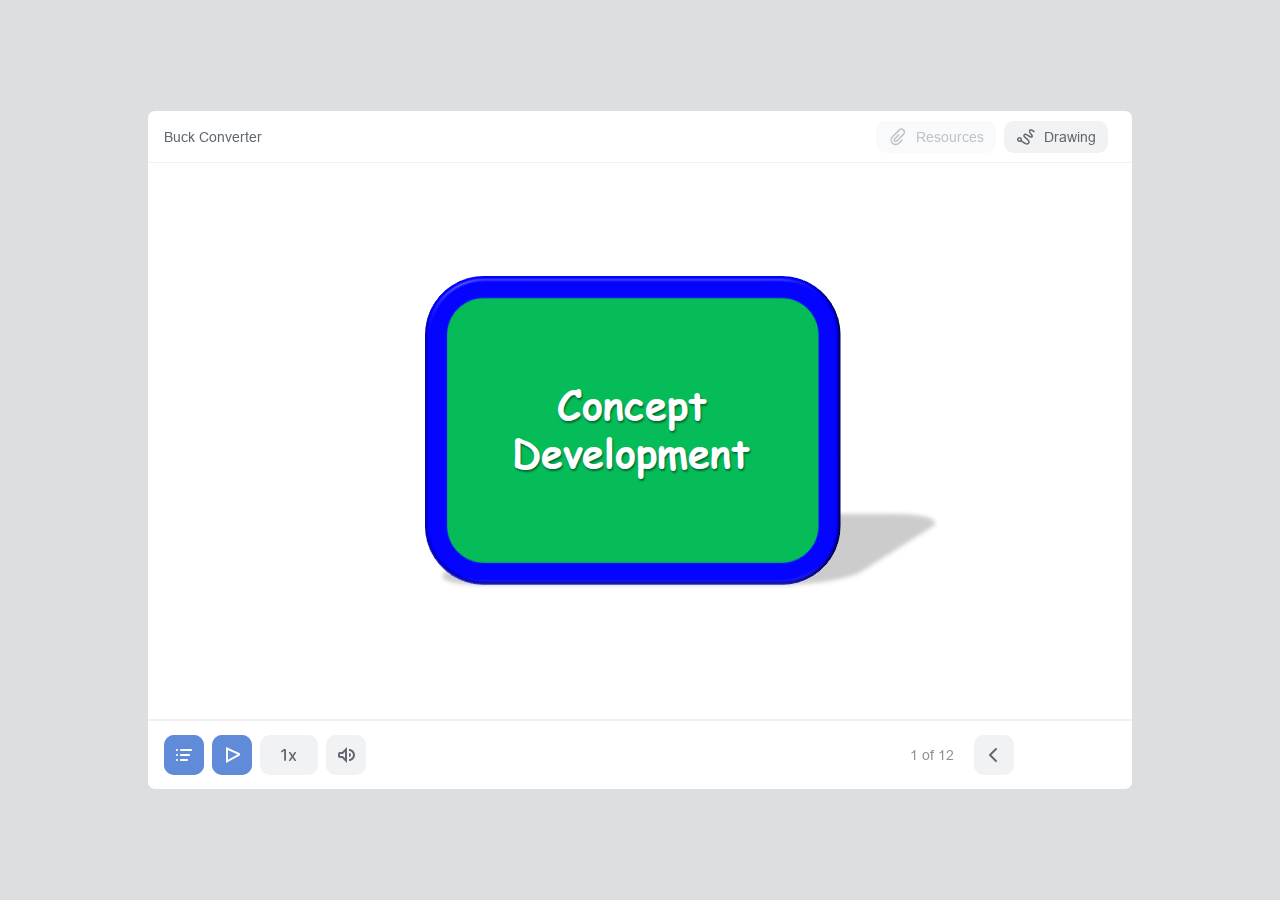
<file: DE1/iframes/index.html>
<!DOCTYPE html>
<!-- Created with iSpring --><!-- 976 684 --><!--version 11.1.3.9006 --><!--type html --><!--mainFolder ./ -->
<html style=background-color:#dcdee0;>
<head>
    <meta http-equiv="Content-Type" content="text/html;charset=utf-8"/><meta name="viewport" content="width=device-width,initial-scale=1,minimum-scale=1,maximum-scale=1,user-scalable=no"/><meta name="format-detection" content="telephone=no"/><meta name="apple-mobile-web-app-capable" content="yes"/><meta name="apple-mobile-web-app-status-bar-style" content="black"/><meta http-equiv="X-UA-Compatible" content="IE=edge"/><meta name="msapplication-tap-highlight" content="no"/><title>Exp-2a (Boost-Electrical) Concept Development - Gridd</title><link rel="apple-touch-icon-precomposed" href="data/apple-touch-icon.png"/><link rel="shortcut icon" type="image/ico" href="data/favicon.ico"/><style>body {background-color:#dcdee0;}#spr0_568b70f {display:none;}</style>
    
    
    <style>
		#playerView {
			position:absolute;
			-webkit-tap-highlight-color:rgba(0,0,0,0);
			-webkit-user-select:none;
			-moz-user-select:none;
			-webkit-touch-callout:none;
			-webkit-user-drag:none;
		}
		#playerView * {
			position:absolute;
		}
		#preloader {
			width: 50px;
			height: 50px;
			position: absolute;
			top: 0;
			left: 0;
			bottom: 0;
			right: 0;
			margin: auto;
			border-radius: 10px;
			background-color: rgba(0, 0, 0, 0.5);
		}

		#preloader::after {
			content: '';
			position: absolute;
			background: url([data-uri]);
			background-size: cover;
			top: 0;
			left: 0;
			bottom: 0;
			right: 0;
			animation: preloader_spin 1s infinite linear;
			-webkit-animation: preloader_spin 1s infinite linear;
		}

		@keyframes preloader_spin { 0% {transform: rotate(0deg);} 100% {transform: rotate(360deg);} }
		@-webkit-keyframes preloader_spin { 0% {-webkit-transform: rotate(0deg);} 100% {-webkit-transform: rotate(360deg);}}
    </style>
</head>
<body>
	<div id="preloader"></div>
	<script src="data/browsersupport.js?B4BA056B"></script>
	<script src="data/player.js?B4BA056B"></script>
    <div id="content"></div>
    <div id="spr0_568b70f"><audio id="snd0_568b70f" preload="none"><source src="data/sound1.mp3" type="audio/mpeg"/></audio><audio id="snd1_568b70f" preload="none"><source src="data/sound2.mp3" type="audio/mpeg"/></audio><audio id="snd2_568b70f" preload="none"><source src="data/sound3.mp3" type="audio/mpeg"/></audio><audio id="snd3_568b70f" preload="none"><source src="data/sound4.mp3" type="audio/mpeg"/></audio><audio id="snd4_568b70f" preload="none"><source src="data/sound5.mp3" type="audio/mpeg"/></audio><audio id="snd5_568b70f" preload="none"><source src="data/sound6.mp3" type="audio/mpeg"/></audio><audio id="snd6_568b70f" preload="none"><source src="data/sound7.mp3" type="audio/mpeg"/></audio><audio id="snd7_568b70f" preload="none"><source src="data/sound8.mp3" type="audio/mpeg"/></audio><audio id="snd8_568b70f" preload="none"><source src="data/sound9.mp3" type="audio/mpeg"/></audio><audio id="snd9_568b70f" preload="none"><source src="data/sound10.mp3" type="audio/mpeg"/></audio><audio id="snd10_568b70f" preload="none"><source src="data/sound11.mp3" type="audio/mpeg"/></audio></div>
    <script>
		(function(startup){
			function start(savedPresentationState)
			{
				var presInfo = "eNrsveuOXMeVJvoqOew/MroyFfeLTk8fkEnSNE6pbbS6awCZhlCqSpJ1XKriVBVJC4YBv8P5NUD3y/lJzvq+FRF754UXURI1boy7oeLKvXdcVkSsW6zLn+9d3Pvi3p+9f7S2j71blsf38zLcN3FZHuX7y/wg+OIfpLWpj/9y7+jenbz86E8vl+508dmD6+vbu+Wjy83Z3c3F2enlrxbr66uzzcu7xcPN683l9cvvNld3i+Xi1zcX5+fy7dmP+fjNvS9qMkf3Xtz7Igb5eyZtnV3fbL56efNNKsn5UuStl6/vfeGMTUf3XmFaF7e3ry7uNt9Yu7Ir/001Jv1f8tbm3hd/vneF//wR/xHw7ubV5uje6b0vfs8H916+lNduCcor3rG/Z6eXtxv+zH/95Q9/OdK3r2633g7vfvvl9tv+PW3fzd+273n75bvfxjSnl59tDyTxZcXEfsuX2y/Hd7/8ev5yefeYbw8N4+1vbw6M4+1vP9t6u77n7W+33s7vfvv1q6233zPL1+fzt9sOfuvbd1vjzuYwtuX1e99t7WCcsNt7f5HfX+L30/775e4uOLp3g+1y7y/c9X++96y3+pfeL5qSQfwG1OF+fOhjEOrgqrPLkGxYVpsfLx+v74dHD4pL9839v+iI752f3p0+/fz28uJ8Y1f/L9b2bPfXMy75v6Hfi/Hs7sV339rVy6vnethz4VkPXgZ0PkYv8zBH07T+JF8fIBt6xGUOggSzMsbyk7DKoeYQrSshZpfdZmntX/5whDEQVb//Q0OnIuC8fWz0f6F9rWRCkX/Bf8m82cTti9OXm9v201fa3on++b79+aP+faZ/3lzry9vIDuZ+suuHfpnig8fLUKtb3jeP1suaH6/L/UfpkVn7A8h2B5Ht3o5s9xHI/tfN/3x1cbMhbb5+tji5vrw7fb5ZkJhfXD1f3F0vnm0254uX1282N4AerhcP/v2rxWe/ubx8dXt3c3p38XqzePSn0+9eXm5uf/X05ulVMOYEf//1lC1Iq787Wf7u9Gpz+cXChYU+027PF5fXp+eLpzevW78Xt4vzi2fPNjcYz9ObZzfX3y3uXmykhcVLtLBoL6KN//Hi9A4jOr+WN+Xv73SI8vbTGx0l3von/Kd3+5s79rD57vqKY5cB3KGVUw5Mml58dX15erPgaPHqxdXtq2fPLs4uMB7p4/bVy5eX37OTgREAMmf9Xjs+WrzYyCbGo+8XZ6dXi6vru8W3m8XZ9dWV8MfNOQbTMPmFfoxf/hH/+Qb/ub/WNxRXZ3cXzy42NwCOBV97pwEb7iW4w8p57G4fTY3ORq612ToRumduX97kb2Iq39ZvQZe+lQdZtkyw5ajao2L+QMLze3tk5P/s0TLEVZT/4veb2e/8WX5F/63ZstMsGLUt1tpkTbAuHXkvowTfrrEYk4s9cimuqgulJheM8yEc+bTy0cbk4u5ArHcrvBeKFanAZic/lZXNURri2/Ph7b88f3c26LqLC8GkNUIcrJM/Psej4lemlpRk9By0P3JB3nHRyLw4Vn/knV3tDxg/ykTkX8ms8t4Q++P2dDYo63dGFQVN8j9bS7U+5uCORERauVBLaCMNR8GZVfQpZ5+KTcGkI8H8ah+P8vbKpeJLKsEUZ/zRMpbVPgr332uvzQe6u5VkhXMQXAmDyQ3vrq5qTsUkjAnTla1ji+xWLowt5cjWvHK2VC87OIZUShuyWdVooq3eeS97pNajpVnJOylFX0vxSXBRjw7+tPdhdqtYrSyWMbHEKhx+merKZBNSNCWXapLfQcD+J7WskqBaOosuexGm//CXfTbTecoRQR5Mt3swf88P9jB4h5ZesQ0yrPgXxeqf9cktn2xwrsmF7kEyu26S4NHuS7a99MfGXt7IX2lbGlTR5PbAXhsDkMP9Mw7hcnsI5RcfwaFFsG/vXw6jDkH+cWAU85broZZXkVKItdWZ6urPOdG7NtHet2NnQpq3d+Vbuu6tgu9QJZG/v+PDrzC961dX5+YehdcPkKAa1dCPeAzu3co/iaBsgKAbYv2W/30NlBSzjyiMPSr+m+z8cZJZCeWBNWX52IkEHNbr9fK+yGpL72MK6RGp1QHJzB+UzPzbJTP/EZLZ8ebub3/9X7eLu5vvu9xAgezF5jsRSxa3m5uLze3i9Opc/rlZvIEYI8h+ubm6/W//bQg+/4z//Ms1JJynN3/7638825zeXnx7uVncXl++uru4vvrbX/8Tr9isEpo0eLOZmodsUhYni3+eZJQuSo0f+AZllvNzDPA70eEXrbFpnCInfbfZ3FFYaoJPl/laq5+d/Grxp4XNi88o6d3+avHfF6Ptn0FM/UoH1lF7fYWGbyn+veziH8S2gbI3ItMdGn97T6S8i6u7zfOb08vFd68u7y6kJxV+90XXSdD7x+3/fDP9521SXlwFEBz+OzUiEoS3+mxjab/XVXJeWF6sso/l1LxLECTpP3OnpYsZVfi1CIJOeJ0zZU+gscJIRZbbFWTkZ/w6kwvCz9Vw2mk42VWJOdYsgpgRucgduepXKdtcRJrMIl+moygyiXNOxDUrqqJL6SjnVRE5QYQSFQn9noyUVkVeN6lkF8H8j5a+rERNFsS6NL7ZEpf2Ptn/YjaRvDMRL8QuiejmRFbSiYgMt4oijorkZCNl4yACmEjOItrIgpuquBQZssQgMrSZSU7TRET6EpHbRZHkoshWiueVaM0u2yZz705k75P9L8ZEXj/3u5vIehDoZKJIotVF6BaQCiE+ywBlu8qSQDwX6XUSX4+qW0kPgirp2DdhbGsmKYnwuSXwLkNaBSHeucjIhJz7sjOT/U/2v5gLs+a/zEzs7jHxUXQUjNbjHB4YkWgpse73Go/k13nLbvdkF5HopXWRh0XUN/tKG5tOZk8/w+/J7Gs9P1PbuxQpG7SdpG2zCrLVa866WqIo5v2e4koIh7egGtAJl0Jk9lXOnZf4znwM8Zceg5zWXTyIilhBdYSHGGhPXqgMqKNousbILq44/9jjou2XVclBfgjFyd4r5eDGloG5sBL1L2y9uLebZVn3Xpsjq/y9DLTu7dqyEtk6VFAO0OQjbyJYknCAmnhWpUWDld+3GBgZXNkzFJijtNWns/vIEXlJmI5QbUWF4CbLv4UICb+g1UKUVyMKcfKl2mQsGKNQKl+yTK3kLJ+NPbeyMMoI4/[base64]/czY2KJq3zWFudyZeNmmsBk14EeOzpVSXhEDLHDgGWUw5qqmm6IVoeJKb7FfCEuQTK4KdrO7uRLLQNyFFKbUhKCsUHm8H4d81Ze1+sf/BbEGi2ZuGCIVCcksQOhiTPaph5UWOKErPMhbYkegNY9oRbL2iuMuuFPEx6CbZYWiy4YQ+eRdlL4foYSddwdgmUie21T493v9k/4vZcnj7X2QeeyJ2FVEuySoWaSvv7Y8K49my1D3xgA/4+7z1XZFAiOhKJMsUgsH2K1DbMN4ahDhECLXsdSVAs/LCiAtzsYjIRgisAePbE2Ck3wodQmhLt8DKWV6BpNmUQbvcLp72P9n/Yj6TPQFLKBr+V4yI47LZ81G0TubmhzFaZPjVECDAOqzozx5qdSmu3StszULkM6E78oEqRwWz8ELcRBkXdIRDq+2LkGL5RM5822WCO3wwUar5JHZVXBmwF8FHSJFouAkiYw7YPcLUS8IFhOyFKMKRlda8iJFQB0QLtqsorL/rKf4ADcHFqRE8Nn1zCcO8dOCqYMIJ+Xb7RGTnk/0v3msPx7XRtgV8i99tW8Dte8yS393j3fi9LxdLmEn8Ef+4xbFd4N5K1lsOmEiEYdvamw50aN/Z4U9pcN8SZXbMsj9svmE+X79KMJcI7xAWuNOjPdCjsE/+zwk1lAOW6w8cgd7Fj/4t7FGOErjIWDtXDIf6D0dvu5T/Ufb2LUVvt69Pcp8Sf9EB7Kh4n2QAO5cpW6rbpx/AjklqDOCTXiht2ZJ+iSHsSHF9CJ8SB97+IgPonGbPQL7Dd97Odj4NoTh0TJuD06cjVu8bxI+jzjNHuHdRx5+zQ5/e02Hd+d+noNDxrQLIz7TsNzsCwcEBHLqVdp9gE+aD0kk8IJ18IroVPp244n+2rvaPQviEfW1ZRX9uHB5CYvqZxMtDwntamV1O8/M7dNweuDT55QbUme7B2+cZz43vYLo/1VJtt7s7oo/3dLEf4+liJ08X+0M9XWToKcx50492eil2HR/Z9Xr56HF9uAwPHz1a1kePHi5TyuFheehjfmgOOL2Eg04v4e1OL+EjnF6sMzvuJXRjeXL9Bk4df/vrf9Dj429//U86YnQPjEt4indX3Oad0VxE/m9+vrnZHC0u6Pz79OZqc7a5vT29+R5ffIv2movx8vTm5vT70eod/Io5Drqo/Ju8cwUfk+tn45Vvu//J6e3iZXM+pkfzzcxfZdfj+IWM5mOcQPIqBjBEi+sLb6t/v1fH2bNh9YQbaHIl5GoM7hePosjGNiXrjUmx2iJqe5ZjEmb3yzaalfXJm5STg4F97w6trAr8AUozpvujZY4rk4oNMUcLk/yui8T+J/tf7DmRTPMI9ii4eFStPYp5302Zfsqu7Bk99Qkf7FunDiP29zs8U8fwgUL6D+b+u63Hn1U2/Q4USYjE/q7At3u/vqMhpw25rb2Ua2ZDu1vsQDtcJh0sG7zW9gy/t+9FFORVO5HMMkREtVDd3nsbtvDGds+3Xru22vXKKNWNTtAhuJi9/iGNhZ+wset5W2bl4tZXeP8QJsd89ju/3n79QxoLP2FjfY1xTT9b5mEGHUdLzmwI84P58XzbfQzfdhPfdj+Ub8vYfzyrfuRsfPzwkV0mG9wylOqWD+7X9TLkB/KDfRwfhUcHWHU8yKrj21l1/Lgwre6T2oJmTpb3yUAn98tXt3hMng1Hy9ebmzvhkm9jiO2jxnQ/MCAGPyEo5lbfkrG8ujnbNGC50C+GWKFDWfehbPfxcP61AH/76//H77de77N8ejMafSxSAeb5u23n0yHGjHikt7l0CgMyuG+yJVUEu6Z3cXZHk96524R+NyT8s2QjCrIoyrgHFz7ncZucoDNbOgKkgKsBV4Wjg6DjgtlmeLHJj7yp279gRjhLMWliy7iqE+YNZwOT6XC26zW4/8n+F++9HAIywh4yZldF8/l/2FXRT2IY2LbRpN1Rfjxp8h9DmvxEmvwPJU0ydm9/NG1Ka/sgrsPjZbkfoUYEu6wPHsalS+aRN7IDHt5/fIA2pYO0Kb2dNqWPimo8u/5OhO9zoS6/uzkVcnG2+UKO5RLncJsabZGHQXiO6SH+hoTgAv8lGTl5zrf56w2Vgq/4318vemgef5soUOvy230CSC/505cvb65f3lwIFZx0ka5bqOv4oKgvR3QjBvl6ijU8QNbmdMaKBMkoD5drEIE7v4u2UDM/r+e1+xhkd5TiUSyiLuzHkImgvHR5T9bG7/x5z6121nJIqxxCCsEmJUkQ6+Hf6nxuBKl78kW/6k5APse3uvGlVRV6Vkrqnk6HnPh2Xtpzl52NMIv0alIVwpyTejdghKbS2YpeAjHQIdeX7tH37pHmLO254CdHk/cMev+Dd43f7a1dlBHbj168PTp9eCf9fueGt43goJ70f4Tyvzuh/PbA+f0/a/tfa23dwbX9lLfE8cAI7Kfo/533XnUVSO/[base64]//625xenl5/WZx++r8fHO1OHtxeqWC7tmrG2b8eCZPNcj15vrV8xeLi7vV05uvZD1vnyFW829//Q+Y9Ze3m7PFt6eXp1dnm7/99T9XqoNPvR8v14tHlzS+MwRVhfCxBRb/dv3y+vL6ubRIcV3GiT43V5ub599TkP/t/YfbloEeb3o7RPt/3VwiLnTru9fUGi6O+23BwMKrW9FDxkAmPeDs4ubs1YUM8nZM8XWb3/XVeZ/i0eJWGmmxvjfsFwG10oF2vTh/RfXh9s3F3dkL3kZoPCveR+tdo3gJM83F3fcN8bdvM0e4WYQprASh0AYXEH/wdu3h9XO9htx8W896xJlI+Unk7u5He+SQCcEVE1pgnNXMEEZ+6yFs45ckJ+qgD3EKq9oDGgYkDdYCX2C7I9DGsko+RWd8YZhIbb+EMvz5527vwe3OAWk3vBAFeBBrJA+SgRQfhfBZix6PvFmlAp/Yklu+kLxyVehxyR7f7OsCNq58EPIh/2naBHw3Q4y1YrBdf9jyF9/7ZP+L+UTCgYl4I/yMphksRqkgew6e0TEbD+F/5as0mHQSon4hEN7Ylrdj7/rHhlWquSEmM8fJygoWbBJRhcGpu3NoH2RDTSKVo/0vdgN951PwUBOzfCSrEPZ8y4MMIO96j4cj+W035vYnbtOVnUazCaKryeyQ12TPM1/+f98r/2jHI9/Vn2Gg3vxkjb7PjOd2fLx3yMPPde9/u79zPplf3aF8Ir/wGLZ25q5s71RnO7v3g/y9kSpocSy6hJDsIr8kJxvCw8Oi4Geh4snmxdL6IDJ1mj+CF8qCMazGINQYv2Q8MAjqDAtEmQmnYLRZyYGtCbkr827Hv+cOJweZ1AdtvPe5ut/oOalmy3dvi7buBA8og1xpGsO3L/LbcMv/[base64]/RXNL/wAA5SGvfTUBqRGByogIilIkJYWZ9E4iCCpVvImd+lQQgNt3hAUtLfFsHH1IX8YJ0n9RFGow9EOPRvJTIzK0H33YcUO6c3H28XiB9jF4iTXSD+4MRJyL6XfrQxAFHHJa7jMj2soog+so+WD6qxIhFa//DhY/vImEMX0/WgIlrfrojWH6mIfpwquH5xeqOJen6YKjh9Nx/D2enL07MLasPrD9KGu752enZzfXt7QAnWfg6pwa95T3Wx7iro1PcP0EHPRvM/pRbadfzzi5uWb6mpoasP1EPVntUSMLj3K6LPTk34e1VEm0l0PoWfQPxPP3mbPc5q1mgOIlIIUqOlyyBSZSJctlQE6hvHUH6sZhJJn9G7WA84LMyu0obCvAwQTKzHuqXsc/XMRwDd8+gtz4qo6wgZyE6akQUXOi4sAz6Hb03x4fSTtgpIHqIfRNlnOsT9FDU/8dJoEM5P3Ki6SszX5mP10o/V9lrfP7O2Fw919Yk1rfS/wRi21vun1va8c7arewHJaq2qe0iEMVP3pkdeTmCs2wpfyb4pfEYk+aHwTaqgKHwp2w/R+A6wgw/afR+n8vlDDdof0qAt5kDQxk6Ln1Ji3yI5v4jKcGi7/miVIVFJ5FYyWQR++LBDzYuWWqA+8FEVB6E+3H21NsUhmGzHExsclAXVNXw0fV/a4IeaXqzwjd2+t+C3KxF+awt/vBaRPkaLSJMWkT5Ci/Dhx18p3i8P18bdXy/9g+CX4fGjsKw+PFyGVNaPymMkxiiHqhCYw2UIzDvqEJiPUSReXVFQPb3EpYkI5l/+9qvHj/5t8dlXbyDHr0+v2nUjM6bevblefHd9jqSpv/2Xp5//9vFjeo7e3VxfXoro/e33kNx/jZd/9z++XHx18VzabdlX9zr6avPdBYRvvT56uHl9cbb5EP3lxfXN3WKtEj1+aANeYkTQXbZ/wwifXv32pSgfs2/U/030kmmYjKG5eP5i56cDPnD3oVn0KasqsPis9Sgz+c2vH/zbrxay+WToz65v3pzeCGIuTqGaYLoXQAIUjdObO2ZmBQKoSjw/vbi6vQMGxzhuOwapYYi2dXW7lCktpNMXeLFPYbz3Vj2DMRZdz4jIzAR/CxHSRZ5373KXw7mpJhrTPXFThpuZyyFFJEu3TOMknDMnrx5bRyJQMm28N1HTjh45gwx2zkIdoXS8nxhVc8RPnyyFS66Q4yu3ZE5+L2nq7if7X+z6vs0nInRzxSRUmE8W9URvmIoMv6xiriJ2V9uyesnwZdjF+Hb3tT98JA6tJUa9ZfI6fMFINbblz9kb/u4n+1/Mh7+7DklGmUIupWhmK0i7CIcUPU6UAqZ+QwbMFVqvMiXN3y9zWsk8RE1JqSAh0+5MYBHMorzNcm7JT9JzEEUjeTjl7WbP3P9k/4vdPILzmQSbVlkQ4VzVtEKiD7hViaLtGIhk2GO21JWRKblWrgCzDSs7RW3tp7aV5xGG+ub7jQRGFc6G0XvhZyNZ0JYisPfJ/hfvT4S/6zI4n+8nyb9wty+17/X/87o+bYXKHiY3MwSlXxhBW6ThU2Joz+Pehh1Ufby8lD9GXsqTvJR/sLwk8qTJP97lHvfwIlEuH6/dehnu17p8UOOD5f21r/b+/QcP76dDkbv2LWWb3lW3yf4U8tJHijF77Ty8ELlq8dnDiw8Uu6SJJlw8oHCBX/6fxWfLX6mI8tk//krtttL77Wb7nX/s77SXr6Rp+v+f3r1o/7zPVzU0AON6tyQ1vb0nnY3P/+XA2/evRE6aCVPnfFnkmobQW0g+75akKBidyqsIT5YvOb5m752+vmlo2P36w8Qlu51dL7xfXDo3z/4+mduevDTN5O9X4Mg7M8kmvUXy8/aHS37Iq/gDJb/dT94p+bmwM3yXwvsl8PrDJfDwwyXw8H4J/IeKS/MD9EsIA1vo/kXEpYPk5ve70sovh6Gt8/TLiktmB1UfLy6VjxGXyiQulR8sLpmVCz9aWlo/eBCjv++W+cE6LkO9/2BZH6ayXD94HKS/R/ahcYekpcN1F+07Ci/aj6m8eEI/4d+otzCj+D6zy4e/0n9qpOFS//TAwhNzINZv8UUXKRa/7b7vI0rx+GAA45dNkJnHN/6GAgwFkSbN/OY3M0CffKnyym9+dCM/qnc++U2XKnkXfnH1fOvHhxe3Z7PfP+toxZX4bjDmFDGg8pBarZa//ReKT7AoTQIVy1Pevrw8/V4kpTeIW+cN+HD0xvOb0+bCPm7GRxXLi6uXr7ZLTKKLyX/g4q4nsdkt8+jcymSc5xiqsOT87utv1RpttOdd0vIiaRlpIdjmsgwpqoRsfUsOD2M3YguTmaQxtxKuKYw4lu2SfFNE40pkJpE2Sg9IFL4oEo0tpqew3o9p3Ptk/4vZ7bJlsqj5VLyME1fGM/[base64]/NUxbZ3dOHLO0RJUmO8p5sKYxu6Xdv8uVHv3WTH3fnjsjeDKe3fOTjgbRM2Oj70b18YHdis2P4GdvePb4uixAs5yGLeC7rF9JRiiLfo0bJCKcQXCHTvByAVmvqqNCuLupUVjm+HoitjgXlc2TRW13Y4CmAi1DftLL96OqdT/a/mPvOpP2ZBBTyyD62ArAyE2yO6fu3z0RInhZ/SJ96JkIS6u6CJ1FNQavgLCnrklpdC49SUautAlOi18gJcEZL97pD0fhMC6/MQGYvZCmYlnNkPyZ/enf31XnERn7H/gxv25+Hd+dWu+XnaBf43d30wQiRMMEO3U/QmJEqoIzSJdKGWwkXEQbda5lA4YaPlHDkkFowzbYTUEKZCidy8yC5UJ9FYU9wREPo0e5W2f9k/4s5iup/jZlgUfZkIoNbfRdmXmkWrFSOKoosCJVywvUMckBMpYv7VIT9Vq2ysGd9iisUVDW+yQBlTCVmYVPIx5N2rU97n+x/MS+xbf5rzOT1c2d2p+INymIgdNm34mUYOJysU1AvSVTPgSgiP7mRZUiDyIypRgvo7O0vGVauav8iZSqI4KtCxmai7dbu2vlg//2taexyfKHFq16Gg3k7hFlgzMIFstaFRPKQODlJwpwm4pDwPyHasbDI+AHO4JITIUyFNJb8wToLrkWCEppcS9jnDDuf7H8x31m7jEEmcOQStIVD/oIgiAc8BlfxLT6Dh5WY3+8ma7XmPbkkPsBkUXdtIq3p3RH8iESwOzWP/zwm20fApmHZmWdQ6RHnk6va9iH4Ia6D+y5Qso9EkbGjJIhZCSGU+S6qXeWQUfcdMS8IhbFV5K9FgfQaGEEjGBHuxzigJU2k7ighA3fooH5V4e5Hj6k43guWsUS9FR/U+6l1xlH43J0HdWzb0UTbGuuPw8ESSMCZw1Ra56JcLpbVaSiVp7eXoqCUsFgWVInxyA5KXAgSMDmhj5gM/LoxGwUbDoQELOBQBuz09wJzUY5W6A/pem+6EqIDomiL/KCj20mC4d+Dg5/aazZ84v7ip+xvV879JB3GT4vRLfHsE/RX3o3Q+MMqF0HtznIM6JPpfBHet/DVtqC86UkS3j49geGqx+XpN62x+QP9ZK+XnV92SnHYj5rcT1kTYtva9YnGsFMxZtvu9cuM4TBLjB/FDswWMxTxcOGVq5E7ZSXo3pS0CEYpNlI7+qPG4sjhylGyAuUGdUYovCMj9tD2t4pGIrYW2oZt/Wj3xe7w6A/hgx838cZoELTae0+IvxbGJBK5cGf5qU3Fe58XYGDMSRc1HBYcqjBHnIY3eYFrhxsKqlssc2rcvr1Ykvpbt3Yq/B17bzoM6xAf7pL6WGN8O4Hz+T1I+KnJaPm0/aX0Kfvb1U8+QYeHOW/82Sr87Kr3n2ANi/nE/b0bo2B9H5Il/oNYcYHbx0K0VT3xsyfWehvGE/i4tPCI9s1gxdMD/eQnYMXzyX5YSny9Yp7lwTvAfmcsym5h6K1VbZz/SQb30/Ls+r/JmLpG/H7/gDr5B9Rt/4B7t/fmHgLdI8DMcxb38UM5f3B9/cfvTm/+uLA6+RZmdTHT1KfyK+YH+yIgBOgjsiX/gUP8M90I/knWaPGn7y6vbv/703sv7u5efvH086efv3nzZvXGr65vnj/9HAktnn4urz29t3hzcX73Ql50MQn0YnPx/MWdgMUI9Ppi8+bB9Z8ENAuzkDcW/PnZxeWl/HZ1fbV5eu+fn1790/PF2eXFy+XLU7b06ubys3949u3mtJwHkTBP89k3IZzGb8rm3H5zev7s2bN8nsrm9Ntf9a+lwbvNTf/0/Ozs22JT/cY8M/Gb8G04++bbUp59IxqtTaaauCmn7VP0uDiXD78Mi7IWWrHKFcJV/yu/LsITYflrF+rKISGDTMOO5/h3OclujX+IdCVv2EV/NctzEWZyelLW/YOMNvuL8i93Ur6eMPLmxcXdpoHLa8bCfw/krYr8+PRzjBjR6Atg1Hr57fv+j74KMcwXgdAN3g5TJ//[base64]/lr85W75mbKzHIumitvvCy7aKLgAOpWTCRTZ6XFkjK+PBNa1fAM7CBD10Cuz+VULGJCyg7OFjD1NdJSZg4F4jCXYqRGGiioxC0sJSsSYJvW5hjpgMWQTz4NHeCf4En9ZAjcVhCQ0nxLADHGXUxE3xfI643WMd9SKkFe7m5bTKnKIHLOw/Yv1rEpwIDK9JwEitsAgym5jjCf46J7iRJcCoZbuZGtIJ/[base64]/ZJyKpZpRw88RQKd3ARukpEJeN1h0fCTnbkMeAkc2s7bgdvgkgRhy32Eu7BbDxpO/gY587hPEIND+FEd/BafvZF6CxOtRcigjwnVZYLk4iG68PmkCOplHqMJFfY/zJVi/w92BSBn0URIDFn472uB1GIBRHa0k7zia6XP0apeVjYeJp5pl0M65hl/8fKORvHrZjlzBMnxZepNaReivE4YBPhFFfS0bXAhoQSJvTMHGehVOLCFqGAO7jhrgsWZL+xBaxVVjZBthBgfI/kCjEokmQ/DbYAJGHFO1uIBp7mebCFaGXPxzjYgsAZLLaxhSiSYSx5sAXAVQhyZwuC6yBYHmwBcMbwlS1gKYBz0rbIg55LJh8wriQlBErLyBeQpgxHsPMF5HEj9hpfQEK37PPgC7oVXOeoAKM02znqDu4OyEwzYYYCCu+KrCWvlz2/[base64]/pMVCkBqlP2L4cDvYaG470fnSVuar78sMsyM74TUiOC8LkBL4XSF9MhqVHAfgkGWEsFQYLsNXpcCQTZOz7HRYgEsXIZw9MI1HJRY2fX5CdxmRMY5cajsaMuTAlpWj/GiLdwr1UWZD7acEA+cA5ELFtKRHHE+l33Pccn4Socxbl+Arul5jFmfY8ePeTL3Szlp8/36yyp8rMgH7dhXQXP0HeS1dU089kUEO8A8jgLL37quuFIuXAbkQV4I7HFCHGiprNqAITkkf+K49+N6/O7otIr3QgKlh9swQZGBiWa4uuL1jnUh9BiFh4SOg4WUIhVKE4gIWhGiIpNwEKmBYxAHgXOdcCNTloNRB+6qUGBIauN5wBoQdri6F20CwpEj23BrgUUC4RKDQMLUljBWIadWdtyABbEWB8YjiZl/IoOMVvRH/HWqsUXhzkQxiAyr74gAWHG+QTVQfE8EHIHhjsONn+R3gSt2OA5Gkq1XgdLiO7yuUAygZ/bnwhWsHiQDIUBglFNge1bIEfzQS+XBFKHAY7qylRP7l9cEhPNQP8fHCKvLIXcuA2wEXENI80kELzaPrEN9A21tL263jvuaKvdbSWHAmF1A/iEeKM+lsyHygAVBI7AHv1XAYDe84omK+0hcIuMYYPguPcFKluoH0QLcuBC3WVD5CNtMuA5gkdna6Q2FG8NWHQzS4FZoRbVMg92ezNdfysLJjsRs1/ynscptpQ/ApEAJuktQ2OhJEqGE75NyJPhk47lsZlCehkeQ7RLGMRXqm+3gzgIGG0hMkYx8UYV6ZIIiPsnbKLCadctkaVNg7y0lBdHS6hxGJvL1gAPCI9mcbJmmFYpSUSFrE5QlShhMIumHqgk0gZFhCwjWsRU4FWj3Cj/BVGMJWBVRxHTqsVAGKIXvA/[base64]/h1GIML6wDB3mKIosNEDyWCH0wr/4elCqINve83nKyjggYQtYQ2ngGp2bEqaniDXmt+DEAGmxFFjaPCHBE1qEWfG7xPaKGu9AotibiZ2AATSQd/pTkCJirApJIgzVDdQycuyR5o+my/C5UaZYKOBPMFAzQ5kIHmmOUr530lDdUSprYEGu/RielUM5lKEFQGMnMUgE8JWyVEpBLLIZ0pCCADflh1LQgHekoPF7k4IAY/aNPQGEka5LQejVmTDEIMDU/[base64]/[base64]/HJOV442pgIEH2bDYzWJEkWEMRndolg2MEVOnuUX7gof2EY7wFxo/9gGshjzfhx+j1WIQq+wMGlcJXZJ1TScfwJEuqWGprFPYtX3V60YRwkGMksi66J1uvCCEtx9tjw1ixjXQQgvWSJr7FJyckHh48GMKCFzFnPYGCaUEXPgQFEg0giqQCGCI7sCx6Bl/3NIipkcgncqBu8AIMC2s3iKFf7uDxPONecvZ9hpF01jxMtXbWPUzIs9F1sI29gxEmqPEx5Gucud64yOOC1vXoHJdOqC/[base64]/0ljZmuFSd2wvXEloIplrFxa2cBFaWFMlW/bZmx0HExR9VApH+6SQpkoY4CsM6OMuARS/ZHkm7eeZNO4R+bruLdE5wZCqKCmqZsZCtpAFexLyvlwh1VLZ4n6/KShUnCL2Flacp5YFFYus/XQR0qPUMGmzAjSBOuZ16LME0mIgXrnIBmo4pzrRFJw7xL9RHJ44TrZ6AEXu/W4Fj/[base64]/j8wy7KDAIZxTMwkNMFdhH3o85SmVY4MLxIAR0wO3krmdw5LUQvleljwQZzTfprEKxwf5R05wPfB33a6RREQoOhu+qmu6M9ZyuUbu+gZROdKRm1wevTY7TxX60UEUS1DKv4pvQOs0/R03ZwGSPVYCTDJRIEcZ00dRfJWffFi3TUCOLluYwUi6tBxyRKyBoeyUPywz7VxNViMFy/FW5ayXaE5SeMvidTNemiRsSGxM3BLK8slKDHQXcqoCdE5hFbAbABE+QzNMRjFpciEze31NgF33e8XAVvQnw4CYCcm1wb83jM2Av0uYTNg8BQ//[base64]/[base64]/LoybaMDtdoU30ehpS2bGSJKb9hhGWmePZSIpjIvoMdHdi2gLVxCIJhiaUMhUZ0PjIxU3M6zYYRLYJlgFOnzrZxqowEnFT5UHM6jxTIPNuDMrk5ChuZgmIURgeNXMn8PoOn0PW0CetU8XgFn/KLU0H9+A2/gHrCJd/76LfL39LhL2/rvI2MfXRco+/i5y9vmN523+4/uGn9F+w9/of+C3jW8L/[base64]/LQJyleQZm6A/RpzYTMX1W+hs6BgwjQR90Ij0d7I4MJ4K0hQEE6RXB2DoJDIIenZZbjgH4Un2awVq5SnEcsjhVa8fHK47oYHAQwcsTOE15kJ3jPFcmvV8HlUzyxTQ4XJekqKC7hIioKvbFFgzuy+FqhlqmTrAUSTYY32fHBz5lvg9HYTQDc+NHBRAKFLH0XlXOrwGzKvx/hyOLyBy0Elg+oIDTWLvIt46Yh6jhksjVoiYJlGER3uZYMinoQDDXhR/fpf0hl+OgmLN+MmKgwUern1j+fvDrHsYEg3Urb53El2M1n1rga0VRRB3XmBhz52NiZ2a9bKjC1gdhr8j/dKy8osIp9VKBNomotNMjdE1cVLPVLsF6+ImXJvs5CjGDRJnZmxsVv2eXscDZbBTW9rlZP30u9xUGxAAthPC7GhDuI+zow9Xw/nzoleg3VCNeaiTEg3VRen6MFR3NHRD9Taavv7S4f5eVSFV3WtV2tFVd/gHuDSp7nDyUHORqu50PwiT6i4wOX5X3SdYVfcGd9Ud3gqqaKrqDicPkyfVHXfe1XbVvfJ4Dq6Iwfs8HCfXDt4sNsyeM3n1UN0dnA9y6Ko7wKhMhao74BprV92dgUhSh+oOOJo4VHfA8CvuunuHu/KO5uCD2P4O5R2w4xZR5R2jREKSrrxz1K4M5Z2zckNZn2bdlXf4ZOQyKe/wNFGbsSrvdNuZdPfK+pOT7o4VTnXS3Rs8dPcJVt2dbgh56O5oXQ2CqrvDy0FtO6q70+9gqO4YfFReRdUdk/N6T2f0go3i8lDdgSyq0k11B1xsHKo7kG5VETPqbeeV1DXVnYsW41DduUjJDtV9BlN1H3BT3dmeKl5G/V6canpNdediqsMVVXeMPwy9zNEHabrfBy7MpNcDVUoRVXMHZvU2WTV3HAbV21Rzh0dUnRR3OEzVSW9H7vqmcHN3JV2XrrdPsOrtaFx3g82T1l5REjxNWnulgDZp7Rhyuyeg1o69NyODY8KNTHLvljR7rieya+1cbueG2k50pjjUdp4ddbGh2j7gprbPYKrt/F7j1Ki2s/[base64]/QxyTOnqMoX5l97+l7MLWvRGTqH/tpPr4Bt/EPmNrL+L5pN6P9pv2M/pt2NMbXtKcx/qZdjfnNnkcbZt83/Iz2G/5G/wO/bXxb+MeCJFyr790yOrDKGMaNWXtv3DL27/otoxOMIYqg3zICblIRrxkdL4HKuGYEHPSmkLePYNxuOIc51g/209OyMmopad7xRZW46ZoRX8DXoV8zAk55Oq9woCjDbIbRlzQ9TPBEGbeMgJv/HG8ZnYV9x45bRsBZPZp5yziDt24ZnWVo3wynfG/cMjYcyiJAyypDfnZgoXGiJpSw/HAOc/SwrMM7zIGfN4sivMMcU1L74R024B3vsPF78w4DTHKhbjsA29UjvcMA1+KHdxiGQafD5h0GuDkh0DsMs3BlcpJ3dHQYOh/mrDKR6oSomwcZbHruEc/cvcMcxfsyvMMAV+uHd5hjYNDkHTbgHe8wp8LNmn/d5B1GJLvJO8xRyinDO8yps+7wD3PU/if/L0wnNu8WGPMA1zR7jHNvh3uYo/dNHf5hgHkx3PzDMD3rh38YQB8nJ3lHx9PJP4zY0e7oH4bm0qSebe8v3W8N9/SJwmSaiY0eV05ds4Z/mNN/DP8wLrVuDd43wMVXbQX0DyNuVdKjfxiXskyhPYSjGxsNG7NO/mHEjboh0j+MO0Pds+kfhtEXl2ej3ZrN118yCqswRhLHKUMUyx1E4JDBlQyqmOM4ZZzGRJjHCfaxgqBgp8cJ9rCqgZ48TgM2epyQVQrHqf/e8qQzIs1qcCNmmUmfImIfeZwQeOarBsrjOAmc4Dbtsx4nDBO+P/BZwXFC4JkX/Qg+KjhOiHeCsA4fFQbkyDCqBuJrwI5FsGuenjtowYRxnhD1lQNf53lC8F7S4fA8FZwbZmXT89RhmS3PE8JkcZ4Qp4egM/yFlB2snieEb0H7pbNK5nQQ1gek4jgh/zyUSCQtwHFCNKAtXASeF9qtnOswZuMQ/[base64]/FOk19/[base64]/TEG0ExdkXDWtBoBYC3n3RsBYGclXmmdCwFYjp1nUYgV7CY/z03PV9rFEt9NrlTtOoFr1WJQHRQCuDnLLYiAxq6XBtQS3wsLKM1MNfvKdBLbAoazca1AJTsGe7GtWCSAw9XRrVgg1eSAc1qgV+2Z4bVKNaGN6qiUYqQ6wMk3HkEasHe2anmsBRdGF6jJopigMGtfRYPcRkI6hF4JIqW2dQC4LzjM6aQS2A4Z2KNUNQS3AMauk/g37BewMw7qCx9RxBj9gtbGu4RcmhameEAW4W+TiwKw2j8RidpyD3DI+h18AWRJg5jeNnYAv2BIwy2MM4coxQS6SUDGzpewp7GoEtyH6QNNBNBspgwUhKa1pgCwQHnE/bAlsmWANbOuxaYAtvZ3hmNLAFBrJANqGRLbwOKTp+jAe/Rzub3mzyjPJxZCOCoIKFjScId5fx6gPBHMJfItVeZFaAam9NgHGb2IVqDxi0pZEFS7tS7UQD8UZpIhqMaoocYFVfeMsgF7q6wTaDWDJNQELVnpFEJHVQ7BmEV8klqdl30mhpzDgJVhV7BblIjMTGEKquMS3QsHSFDnI+5HbjcaRtnjiF2Q/z950Tz/oEnebm4hslH+9gCi7hcJ8BatRLX1asU2bC1g7KDBjms06Z4bVPMaqRZgZUZDfwCJuCDROWIRDMsFwZXdFJMyJV4NXUSTNgb/0gzYCN5jwiaZ7BJM0DbqSZ36cySDMjYeygzAy/0V1uNCLB0JWrU2bMBbk6OmXm3OMgzAoOumypc+dBl/[base64]/[base64]/n1s3ia9/di8UXr/sXmr9PHF5s3Sxx+bt0ufX3/e59+/7/jp7Xf89f4n/Or4tvGPZQObLS1XtWzCBoPVOE7YKdHFhTt83WAMSWQmqcgu5AVHaen38LpftSx+GUKN1bRupMlIjWVhOApqVOBywN18IrGMP44TCWbQ9ewxLkHYGPVnwCVSmBbkALnqKoGxOexxeCk4CsOBUYwNxlxjpU1Bb/T77/CvM/oekMdgExjHBfZKOUNAACESMqktgelx3Dj4np5PGKYedVmKxFlklXJq5p6CITWOk0s76lAaLS+gJskECFSxR50ZYNjzSgrpzIDrSjVFqDdDX0/LW8fFfH1LPGnLjHXHlTJTZzUcNJiJ8Qr7KS3NnoUbCQyEKsgH3ZiBXi6BNrfCWRhlW+pM2GfVDCqYtFVltz2Hs68ikUIBDOlOm4fThGvETrrXc5Vp4sMShZAmeGxbhRGfE3juMu/hkOnLV10jo8xYXTJpa+dWcYbtIZXEZJeY7USN4mzTm55j+kW/h6zBW189FgnCANGn/fOmv6EX4+MqbWEfQXBg1qHbLo4Jqy1Dvc6QB1OFFY07Ylqb6WQg+WKt08EBPYuzx5F+BzC+0UUCcKWxjU5noNkeUZdMbKhOZ4BVaGOcG3KHqZpJHxRUZFEbkjqdMTWhkgHH0URLgVA9S5AfLQx4jdGnNH/u6GSEr+FJgoRlQTVyOp0hgWXk6+p05tWLAfIknc6AKyVZcDrjZJiEfuJAil2EV+HuIQ/rkmVauzJMRpap/AT90CoqrUv4BPGUoLtu9qJoF9Ye7zSIHqqubDvNgebXcZoD9s8wBTOeKqdhCmY4V3XDFAw4DkNwg3bMwPprNwIDSsM4x4isUoYNmPFacZiAAUZN/Knx9kHTrHQTMAaPPGzdBMzosZmJF3OFQWnsumh4OTieR2if3QIMqB0pjbePDlS0G4ABchM0A3CHdw3AjEnLkXNJSqQ13D7kVdP0Ndwe6e3SZAEGDD2yW4AxeHCuQZBQxtNOFmBMBks2nkfVgroJGDAF82YD5mRjGDZgwMi01WzAnL2zwwaM6cFVp9uA8bzdCmjEvTQ/2zbzTaWbrCFeqRMyVLo6USfM1U8mYMAKarg91rkMCzBj/mYWYMLWDwuwZdpCPyzAhG0dmwyFLVTd03B7ZD3MdliAuSvKZALGYGszA+pgtyaDmK9M13BuU7iOI2xELXLqOo44kaDP6RqOPJuq/6rrOFKQpjB7jgxQTgdUW0xb4w0ukl5Ej7000Qu8gfAEplTUodJ1HMFznnhW13Hk8JzT2UiHi9mBkPPsth4Xnbm6jveJZnUdbxNGuIHr5gSbi1sPGEzAFA0hyWrW4YolZvIh8w44uElrSyHWlX5kiGIqFHAsXe2SWbXcoqJTVsb9MIsnEkvC/wsRMwSziRpzYhK5VXRZY65wd4lg2Wg0AAfXdwH3zi0Gy+lNVKleo+Ss44ZJ8CZmAE/gAvgYt2B4aq0HjPj9oHFHSMpGOQ8GNPSvVFtkdB2+UxMsrZqcTpgtS4LwM9PsGWEzf64ROdTso0bwNINHMlkD8apuKEP7GIK2lHSJ5m4nGDnsTGBsnWGwDP/ynCEwA/[base64]/[base64]/r5oYt32P1GKz5hNDMqfuE3OBTcMbcBv+gFWl7993lb813y0CvfduMeij6xaFPvpuceizmz032l37vmFntN+wN7of2G3D28I+liNT9ZpOtsLD4pBypyNqcUiFJ61bHFKhZ8uwOCSQrzpZHFLFg8nikECf/[base64]/MOU8E+Gzpb1o2BzysHir0SGrVj2MDtkx+cgwOnS479wGD6MDvlclX40OGXfDdTI6ZNsFWTU6ZEb6DvY97URl7212E/uvlCa7yYGxrnEyORB5dTI5NOR2k8M27lvgYcmTyQGBci5OJocsJyAOiwPci/xMZkLi6jITdYsG6Izn8FpRGavFuWkY3dzkwJTKYTI55Nrvd+iBW1fNsURNDkjsnOxkcoAfi1oJwPLgzlTTZFKAu5NLk8kBXlYhzp5D9bXD5IC6xs5PJgcGGcbJ5IAgQ31dTQ7AVZxbHBAFmmcXrIrcr7/EnESIXYB1yqCQM1tYuztJ9knmIYonyAIf5VF79aS9+vWXiLhBqBZi9pHBHIFcolEquChJs3wieh2O8wUWecEwMhiYFJHMuyCgibKGrHMJeh0YGbwxgxGL6vOJ/JXN79bjd7is6nsJpg9UN4AEVgITZ7N+AaRWuNngFEVWIeE4hA8w3TwMkxymCMdIVi/CPmYRtSqFhc9pgf+sY+kFdRuDdo+qFqG5lcFNTWsv9DzQHuxJk9k7wCIyLViGoDJ/[base64]/cKMUY+geiK/QjYK1aF81S8DhUPryOLH7JBB9PRRpcmeF+0E1oRkz7huDJfC5ekwnoK5xPoCFgxL+wMziqYHMVoEa3gsFVQNAOZ+lKYw7iCXQ+4KD/C91FOKE4wHcScevpF+MaFCOeWClMUzAzwz/K4J+e5RrJFuOLAx7fB8PhJoiVgSbxoOusGcwkqERWLzXrsZdNXhr1zCYQZElEWgwDOS6Y3WIGRkWShsjum9W8wPIOs0/f1OWsR6JpJv4ATbBU4yiJ/AbcedUKxBZARq3qt5xCxnjZOcGJ8ItKTZ+/ov4W/HDf9wjrSMP7Q0pNntmNioZecvEYCgyIHXMSqBEj9vTwrEcbQ3L3gIQKKE1bN/8koOeruXFjITsyAs1Smp8wGzK5gPqhkGV6rzoi4gLAq5JDHyJBlC/GNVo9kLJp+mYGarCujfCMI81n336FzQv9AMJeVkWPbOc2OHbBS2NPVWbCidj7koCDaSagFaE7RVYpImthgrqqJpFnF6nExsG9jy2KHIoVX4zmQfLBpeKxBtRdjRyk9BccRbhrg7CXCJ7OZO4gq7XduCWQ/h/qaNV05fOci/Vb0tCHwLvImPenKYPtrEtoZWC33j4KguoH7zaECGXVcS1jEIj6HOwTeTw7MAt7cTgdTJswsdjAFty9HMySWB3HcjMV0ej5gPIcjl3PKmoy6ZkEvarCmgJ49VVUau5bWakZmsuKNUJLMNSt0BjoBJ1X/[base64]//[base64]/epHe4NT9P+DcqbXO1P8j8lqryX28J88q/PPWi8mDuOUyXsO9etCic83/I/EeleK/UZcOeHlOWwiinJttsco86NNzRKRPtMwbxngPWueZ5GfI/7j4dW30JetVMZh6ZDRt5TU75DdkDfSwcHYYNIf5PGFObiyEvSEuo7EM9pbIMSpN0kywS/[base64]/[base64]/WRYI9tu+HpNmRUWmpmz8GvGP/wLg87mnxN0/2D0sP8jTsH4CL0hnaPzh+P8wfTGoc6nS6cbcX/XT6MZ00e2xVbmzmDyZuznWYPyzvgYb5g344qtXQ/MHJp9LNH5YhDpP5gw460K2b+QOdI49630Fb+wsnD6ifTjptknk66axmGob1g5iIbnBBNVIO6wfTPbsyrB9WjZbD+sEk1LD8NesH4eSG9aPnyO7WD6sFL4f5w6oRt5s/mLXabI92msysEOM/uMfC9POBUoyy2ZFtVjRdZlF2Lp7g0lsE7Sc5n7RH72jp6efPZ3/ON89u8VeLfi8u0MWHlPyW5liJvJfN3qpdHvdql2vz/351cYcy6K9uNzdfvTw92/z26t9vUW7y7Pry+mZ5cSXvvLy+PL27uL5a6id4/fZff/1AK4w/2zy+vL4+XzzDf+c1vVGZe3P76hIdPjg9++PzG1R//813p883jy/+NOb+bLNGT1+e3t1c/GlxcSVvf3X96uZsc//y5QvM6e77lyjP/R1fQM3108tXm9tWcv19/4fdamZ9/fbZs9vN3eK8I6j//uvTV7e3F6dXDy5f3Sxu784fbl5fcM5A3lvG+v6BgXHCpWD2g2hdcqinH+ToyysDFHFpPtwHl5ur88V31+cblpO/+e70Up5eXLm34XRgfPPs2ebszn5zfnP98qsXp+fXbz6g2YH7X9+cvnxxcTb6Otja6Ov2xenLzWwz6zbBv1Ff/Xc4JtzEH1LyXjcVi8BPmzcd2rz7tVGfft77U6gfpKef375+/s/3ju6dvbj3xb1/EmDxp+8ur7BUL+7uXn7x9POnn79582b1xq+ub54//dwZY/jN1gnaH8Tri82bB9d/aivuYK6fje3q+mqjs3mudeZBL3DSbi4/+4dizGk8rembb0XxEVSkb78pwuS+OTcubZIodLVsftW/Vnz2TzfC8kM623zjzCZ9E5w5/+Y0uPNvNtZv/LN0Xk6Ta59OFCosylooIqg7mEj7K78uwhMX8tqFqiWfF8jc15/j3+UE+RvkHxl2NpTuaK8iGxFKrKYnZd0/gFfVeFH+5U7KWyvZco2BPOs7xfIzhMcwxzehG7wdZmT0gfDj+GCbIOPZ8ubVJbb25vXm6vr8HNQMC7D3K1GjV+Es7Ftdrk/oRxaegJ9akfHwF3FcvOb04zWNa/GsdR5w4T5gvB8j0v6I1BnW/Xeo76H7YyDFJS+vC3PG+dFb67yNae1pesEbWjc4j2Y6qL2ctF7XLCfsOMpoNTI8VK3IzlHvTJbl6Wfl6o+1DH0cZYkhI2tABys60xNaA0pY0ZluDnCPwLW5ekHwErVVdEaYC7KP9orOjukQw6jo7BiC5kZFZ+Q9hG9/q+jM11IYFZ0RKQBzaa/ozHQbuDVtFZ2RkAkCa6voDL2O9atxj631Vyx8BFDRpeVhYmxxK+gMP+mgXuAs6OzBtvUCmQWdUROmqr8vCzpvY46YnBWzZ0VwkbjWQA1d/0PDCTHstK45wjMYBMnnWXjDsY6aJcGjSJWI+IC2Bj9l1u5gREhgSXDcptFTXku4p5jjSSsNfszqiy0CoQYtCo5cHnChtFoGXROnO7rdoox6CVNr8AQwxEkwXn0Lo4haLIatvufV6raKyAtEbxM9HJxMK5NOp9di8vE2br7+crte/TEl5UDI6qbzuCVo1eoBu6zl6ZMTYRauQKglx5IX6npkjVZth+ma3vRwP8etmTv2hvlJIi3Ysh64CITRizW6uFmCD83AC/dsJPVTm4tI9xUoMCj2xdoNLh7Tl79S2hRJ0RLmvSRCIHzG4CpyRsE4hX59syq18vb0/Ekq+8ZQjikaw3GFV3QyN/hswDEFKax884p0rF/vNJpzhjiWXJ8XrGcBezr6KerWQBFDmFlUCH9KVUxG6EpBK1EBUzml49Dsb/D4CG4dmP7bEVUwOcKPGuFRQBU86+A3XYzVK5eMr03Qux457dJaS7mJmZviCUe15QITGJvFuaQZL+qB8E4vZHg+SImgLcrZ5g6FQzrCYJOQVWY49cRTc8YtSJUBRCV1DAqQtIAo2ZHHgZmva99xO3gTRG4Xsz9pOxh12iOul+AohKTTuoPXKM5S1EPRMEkFq7vTIyhGw/Vhc6iiUgqLz9NFGAnfS1zT1Bj4WUSFcZgacd2M9Qiq6ljQlnaaT3S9/[base64]/GfMFcTc8K3KANLr5Kmk06i0rtnMkNonT7UKe/obBOEhIxASB3lNZllFMkEiIcOkUsjfVQvTKLValxaZ6wbsqKsz3a6zTNukv1t1toY3D+UZ6uLsh5XFWXYvMv9SRA01JEuF31JmLI3TTHmB44yELKgei9w75g0soCHMATTLK8i0OnEqIoS03tgS47nnzY5l8QaCxWuSdHnNYgECY74xGLr0ZPoUwn4quBrrZXgH/kSLzWMdYtBaMBWpNZHHyDBVp7TKFE81MjEvU4dgTAlRKcw2W1ji3tLQ07LJjjm0bLPFNP/Y/hw40FSFEKmy1pJgbzVb5DFyTDEI12qXiNCiMKWcAVv6K41sYON3MFkhoBk0omqJlYD8W7BHadkDROpwKSjaoWRFYOqoZLUgMNNfjO3Xsl4yI9KUqBTTjsxqC0mTWKhOc28mUBqsFFMP4oopMBFWhIM68qai+o/[base64]/XkaOQyR8ikwc6pG3MEZRRO2asQdPISY6r/lMGQ6mgk3s/[base64]/MtIxpCCiqr1mhGNHoiMyW45t1hzmnX4SetDDtWRRPv9LLstmXeQYru5Kb6QnC10ROnAV4oYa97RDPvwMun1QpmZh1D2tph1F3PiLTsz5F+vdVj1JRoVV2A4dXAlGjgtL6d8ErsJriIOtt83zrsWk40ZMqxbt3+MtU/c6IhtaRWctScaLlXXtSUaHDAKlpEjynREJ6ksLrIId5NWYD6yMHNxLUSOcRy1oTn3aPHaObvXq0DWKpu9tyOCsiMEoAnFdNHt8Q7SLbfsMjEO0ikrtWkNfEOYF1VJt4Bp0Xinf5zaol3kP9d+ToT72gVNSbdQR0TPSBMATYrds/BsqpB0tQ0SELvWz02hAAYw1hTEB0m3YGXlxZz0KQ72DGahVyT7vQdFTXrDlximHUHOwU0lZWmtMoC86FBeowUXjQf2gRrPrQOx5YPDVd7mnVd86FBYQq9tgSat61GsqZDQyGBVizMcL/N5g6qwWrz+yVj4WCV46xqPd+bSsa270bJWIML1qliLBys0pTLGXBQqqCJd5B3PI9szQBZOKKVjDVMyTw9ha/HVDEWvmAmb1WMNVnTL/eKsfBAqyOVM3ubVUCDu1qZKqDB+0sTk2veHRM1b3CvGGtir1CreXeQLE2ZoubdmeDtirEGeZ/[base64]/F7ZnPdcgVmGrqWgUuwoGKNCVy5kIraWbmgZY5rktBxGzKQwpiSjWThxTEyeZpmwnYashp5gHrtKxTk4K4LbROnmYesExWOxvt1mzU/7JVqmdNqgZqHa5Fr3IP8adoxq0mXTdcoBaz1pVD4gl6Y6YZm4Nun2dsjjn257u2Djan3k6tHj1cFI3tVY3B66OW1sLxyLKm+MsN4lLzSdRqR8LNnDp91qk4Ei0MZSIXbZB5ZBHjRQM8qKyd5pj0NqejAKIz/GMagqA5Z7uYoU+enkwVlLZr2K8HDCuEab1qxXDjmbAww6Q8VVBqidZGBSVYRcqsQhLNGlMBJRggapw9hoNKHWUnBmJ72Qn4kLrmzKnFrXV3oRk71Uci6fVT/SSOYlbOuo+y10/qs2j1k/oke/2kjoReP2kbSXBJca0ICySDYyTRybOSZPD1KkhM4+gujf2AayGPN+GHqIWya6jHdGtjzdcn8FhL8K2B/KGKZUvRBmHf8lWnF01OBNRjeMi1HPutV6P5cbbGhrFm1izFIJB3Ls0qneOJVjrcKji/nkANc+7V6nudwV7NvtchbMXue5lCn8iBRhlDuG4VN5U5hLXSzspqw3WrzMokYlyM/OvNw1Q7K7MIuMxG18E29g5qjHP/uNcY7I33GoS9816jsA+u1zDsg+81DvvkZs/9rERiR81ovqFudN8x20Y3x7v61hVtbltqY+ocO4kg+t4ktbXvhtQWNE/oENuQ+9FOUltzYhpSGyOd65DL4MxWw5DamJhh62nVAkUqtmFsKkYNsQ03zmoFVrGtecd1UhZaDb9G6HB1MCttDJcptTWo2Nb8wYbYhqjZmiexDb5tKpKq2DbB22Kbp0I72/58bxLbFIdYhFa9XqvTs9q91RPpabnFRVeemAMyQ5lZWclQtouWhqLEqJeVRKqmraKSSOrjZkUlCdteVDIw1clUVBIXJlp7Q4NtkTiqGRtbWik7KxqJu6RQJsoYIOvMKCMugVR/JPnmrWecikoGBATkqahkCF3dVKf+jqqpqCSzH5fOEvX5SUMlEghF5kXBmyg4X2broY+UHm0Xm1/PYD3zvVh9Jwm9mH0nGb3YfScpjJvwE8nhhetko2c2Ibv1mAUdx+e4N58RPPjvuVnvoMnz0Q24jX7Aeurb550m9NY7zei9d5rSBtcpTh97p0h9brPnVnsbnxM3o/mGu9H9wG0b3RbusRhbda21iLdJU7XA2Ew3vVognKa1GJxWC8QVYquRzGqBuGjUA6LVAidYqwU2uFcLRESA1kXSaoGIOXNxqhbYUrC0aoFMlJKmpexF7/tKwwvVu9lzrSjeqwUyX1N1vVogEpvA1N+rBQJOLHrK9D1MPxTyqBbIVDXOjWqBrAmfRrHABv7/[base64]/[base64]/vBYw/JcDBQiCNWNWIdVUKprppCP5bVYZyApc02EUSZyqdhPmdIIrnNyI10xTU6oRk1G+IxcqoSZD82w8pYJ+hmrV4fUMHLjXUHdZi+57TKAMeggwCrW9bZHCMuSiQDsHhq0y+I9NOhgpJFsjA1DyO0iGjRn3soLgUMOF9HMe1Q0yUU00up41hrXWEMfwBH/utJuopmZKRhkGGjclNsyc1MqClnI/IRbpKQY0ZWlXURbR3cvopkah5jWTPvi5eWkaSwScXMbaH6Q0CLQKVC9CnwKZK/yoALdq7zIHDURihLfSoQSpryBV01aDqNrfB+2gCapny4AyfcF8Dm2z+jQfqNFpNP3VeTT+lUk1O+ryKjtU5FS268ip/bPykP/7f0wPlZ/GD/7vo1vaN/W+APYGxKNChgjzVAUrpGIdV+IEZoaYEsomQRj3jGZk62ethSMSCvHum+jRga6yLd0MrjlVIlORtqpTgY3qKKNOhk8Q/Iy6mTwHBEJBjoZ/[base64]/[base64]/JOEPK8GYS/[base64]/aWL2O4B9z6wQIxFFvV6DJVwRNHcMbJymyyaOzaD6G2iucMjqouKOxymuqi3d40p3FxdtcyL6u2RFr0dlctqyJuotXcto5JNa+8ooEWtHU0O9wTU2rH2EjZoHTYU+Zyx/7FcdqRq7ZxuQVKm2s7hrCtT27l3xMWGarvRQW1PaKrtfF/i1Ki2s/7atHZHd7hC1Xa2jvFtorbvMENwxy3kev8+s4HLgUd1gi7fcbobsRMFaG6A5pURmjurxCRRCxog6EquKYgGCJqtqAUNEHQmzsbEAxSaXQccoAGF05mkRMQf8QADzSnL6K5aE5MwTkEjV6E2RS1x/GK5AEXojSvHoCrijasBlGfwQ4f4iEe8ljbaGS4AxsPWT+2K4PN5l7zOImpXO0Dzg4Sm9mJA9UG7MSD7oP0Y0H3QjkDTXKnnQO4ordk5QR+TKikH4HabvF/Q9yDWL0wkfr9g7vfYPqND+42m9mLvB+3G6g/aj30/aEfWvqA9WfuDdmX9S8qrvEzeD+Nj9Yfxs+/b+Ib2bY0/JoRg83u3jA5HZVUmoPV8zm4Z9T29ZXQAZXOd3TKCDlIRrxkdL4Fau2YEXcpNIW8fcXA7cw4D2dZFLEVu6c6uGdk44TV6zeiYqqmxa0bQdRP3KxwoWjObofVtHQtrwTUPt4ygg/8cbxkdQNnkFpK3jKAb8WjmLWNCb90yupyhfcmY8jm7ZQxjKMDrEYiduOtVFbkJJazCnMMcPSw78w5zASxMvcNAIz2ZeocZveMdZr8H7zDQZBcBfz3v9OqR3mGgu7Yw7zA0g06HwTuM6O/ihEDvMPTCtdFJ3tHRwXS+BJ6dOiHh3F1ajqSdhXqHEco+6OnwDgPd5YV5hzkGBkXvMKN3vMOcCDfEqqf0HbzDOMgueoc5SjmteYc5cdY1/zDnJAu+GuvQnSp4t8CYB7qrk+KC6dDVPYxg9l1n/mGgeTEc/MPQvbww/zCQRRWd5B0dT6N/GEdHPkf/MFRXR/Vse33JegtjT58odCaY2Ohx5cQ1y/zDnPyL+YdxqmVp8L4BLr5iK6B/GMdWJD36h3Eq2xjaQ7pyttCwMLvoH8axETdE+odxZYh7Nv3D0PrWNUlrt3pD5PUEiR0RSG1mSdQROCT42gHdqcFuFEgfbifYx4hQG9CdYA8LGeC5nYzeQXjS3xXjCTbFXIIb0cuG/[base64]/bJF33NBDOVuQoAcjhMFeWrhcV7kBvLU5hLBEhbQ9vLictOR527ydJ4mhG86BUjnZtJIR4V5ahgdYDBPDVy9E5gn0JlA1HEztWh04QzmCTSUgbDMGNYm+di5mWg/[base64]/Cwyhmph78GJ41Rq+QzEtQCU7CgMUhUCyIxZHdJVAsWuMBHS1QL/LIFrkGiWhjeWimcNDrFZByNxerBnqlcE2NE9OcmhuqFMWBQi8bqKZo00pTXXUSTRnBeJr1mUAtoeKfuoEnrz4omDRp30AFNukNgRYCiD2jSYY8wwC3Buh9odF7AXMaa4TYMaNKIMHMSx8/AFqyJSvBBGdjCCLW6MTRpXVO7cNJImO1KBgtWrUCgS2ALBIfaGZ50Qktgi9IBT7rj7UxneNKIpIQRRwGlO16HtAYozchKwUsO3Us6zygfx2OkRJ5lP7HVJcLdfXulQICFtuHrB8z0G0YXqj1oV0TUJ9qVIjRk5qhUW6ljGB2YhvjC5wxyoaubk/[base64]/kyh05w76w8DyAqVV1ZuIYyZobxVJ1xZvZOMGPJmY0OnBmD4QoZNBjwlTNz0CQ1jGRZRnSRiIzkzBKlVBpn5iQ2pXFmtkM4NTkzo0yyVjkzu1UnsKV5ppjUIRAjVzjBUO6YBlNZs0Tc1MaaGZXSRNbMGBuRhCTeELQrd1mz/qysmWFJmbFmRuKEbRBYc9gk2C0p4D3714V9mkkEUSF6h8QcerqWfSkxh1gWdWGsmctGYI8k5lBW1S5nxmvwaUF0kyxhMmbGcgmQHhlzQpMxGx0YM2gKP4Exg64jX+aaaivjy9wRsWdpvyWQBPk0A/[base64]/qI1k8Hgyp+H2aZPGlfpKX9kRZvEn1fYe+0foXF0+8rbJ62T2H1tP0Ku6f903Ltv76v46P16/jp9+P4Svu2xx/TFoHgJVm20Aa755wwXYXdgzGkdga7xwuONsLuwf4lWr/[base64]/[base64]/[base64]/[base64]/VRVi7eDMYYYZtCuck20tkUFAaIxIv9YP2fYIZKqSbY9+O2ln7dqAJy+GmTDLRdgHBTcuZHoRl5sQCxforgmjKtKzY2xPJdf3kBCQ6Je1V+x17Rhp2ilAN/3x0biWElknQSzwoxcTlwtRThXZe44LFo5NwTVUuEyCHeETEeHAmS+RElMboq7agrJ8lzE4EpYC4mT7IomGhECGLUEvXQbacQs0rklotdhFusk0UM/J0Zy5EFgnQn3VlGFuA4526aT9APE0qOyAea9A2hndQ7WUE8OHMxci1JhUtxD/cqzvUkydSEesUaYlHQZlfyEOiCYjuHBXDf1FSuKsOYlSzYMR3FWRxvKr3QsJgqw5YwFX28EIbs2A+OECGxDdwqsCEh4YLrD8SedkiksXj0jttB6hDJ5MjliMUTB1NV1Y/5JwPgtcC/ZjArx0XS/hgn43Nr0drgg2SaxjSmmAn88SDi5FYnPYhpofJLTo9ApVrzq/QtmrTUCh7tVmUFdcKmZTqJkyMNoc6oq+RWl5J4lxw/tILZZUXzMkM36+Zi6w2DyjQ/ONFpVe31eVP1SvFgH9uloMtHVqUdDWq8VBe5eUZ/K58H4YHas/[base64]/aHUD2Gm6i6hJZ4CtfFB69DI8SfD0BYx8wkCsztLu2liyfinbXwiLftIZ21zKMtTa0u7aU60BFuzN6B+3Ofg9ody2OrdwZ2l1bMnG2od3BzcYJXivR7lrYllytaHdspoDfEe0O3jqCSkGwuxb+sy4iAgKjvckiNjb8f7IqIoEyHk3AZAl21/[base64]/MqNna7M/T4ApC57y09aLzMil0DR/cOYowjOmtdCXJ5U8io+pOH2OxQ8fA4svghG3SZ6bDRpQneF2GHAjy8iGPcMV8Lp6SD9RTOJ9ARMGOFP87grILOUYz2ohUcttqaUIc10hAkNK5gB0a3ch4ZZj0EJjiIOfH0q+AbV1ZwbulgioKZAf5ZBe7JBQa1lGTR8PEN9IsAw44pKbymMzBYdgTUcKCqNm9k2/tF3zHsvRUUUseBytEIjHnb0BushZGRbEGA0ZnWP9DwDMqdPC/lxCLIDby4I+qzobBibIu24RzXyIhFmHcBQ26RgsJoAdRGevKmcPTfwl/BYq6aOGhofxnSkzcR7RqDWAmDAcgBJ7ETBiT+XrjwKgRsG+5e8BARZOPg/[base64]/Sa5kZgSWuqjIlu5zrR0hw3ZLrzQGBLKA20xvR5SyHOwSer52gELeIlUJj2jgyvZ2RgttXCngvPlWCBy8ovXDkci6i8CI2M2siSi8dt2KpqNKG0cvIzDbF6EWO5qLqErh4RLN3I/6VFSnwrxmunLsIDwuPsWSNsiFdAi+bIcI3wd7OnMHR0mqJfpZ5xOjd6jfGgbD1Ea0edMvviREVTl+dwNXSiIrMyennan08NAf6XtrcjpdJ6B4FS9CC/U7Bkg5FRJcjPHwF27rQwhpKyf0MfovB7ZhsGYed7KsqZIoWzlJoGuqmTNDhkYfaRdR1pHruEtR1BNsVUl0Jaw3c/wrlS9I+8rJk5jhikmgWJjYbOtANh95vkJxOHALkQ2wQ+F5UKRAwPESqNg4dfUyapLxlLh8mbavFeQAatrI+OhMEIOEqZERF9HJEWYfNLk9Q2AndkpTTAMX2cZwROkvuV/[base64]/xS5Ejm4F9xyclKgx9ABIGXi/RA1+r/AedOwToT/4+K11oKccx4PBH+y4BB3wnzafAYscwFdC74f9S8R6X4n4lLB7w84xIK2Oq2xDrmQY/liEhP8MYzxnhHPHIm+YlQ10XOCxu0HiDSpFtCw/ujo+M1O+Q3Q7pXGjyH+TxhTg5HCL+GuIxwZPBrNU+MjiZpJtileFfQRQCKN0XHupWegI1CGOTKgo3XcKddS882xTVH4FQRcc0RCFjJgZ2FQUZoD/OY0XcDSULDqUtnhjCHCMqkH0yc46atL8NcY/[base64]/yb4tKmadieW1nKkqRBQS8mpCxFbPJRlxBGJn3l0E++uGgA3MD7SaPpA4uW5LM30wkbKsS5o+mEi5qc30YfSO6cN+D6YP0LjSVtMHEzbXnZk+mOBZ+DJNH6BbsXXA9MFmto2ZPkDDJqa2j7zoTLKSQepke+kglhL2aOUhlbFNAgyVch7LJMEeq+uhluzIQFpS84fRO/YP4tDjnhZ/m2j/IH59XZv9g/D2wmdo/2D7CzN/MKlx2cXdjbu9qoi7H92pk+Jc5MZg/mDi5qYz80fOeyAzf9APR7Qamj/Y+bpV80fOEIdo/qCDDnTrYP7Ax5FHXVfQ1vrCzsPQx51Om2QTdzrRTEuzfnAkKmenoBgpzfrBdM+uNetHLkZLs34wCTUsf8H6Qbp2Zv3QHNlq/cgF8NLMH7kYcdX8wazV2XZrY2cSIMZ/cM/9od88AsXoFzuyzXpNl1mUnasucentBe0XTXMZij5T068/vE3+KD654HsLRvrXoHv76oCE/X2uuNlbOOXNFk65k8b4+l8tZhtAnj+sp6uLd5Pr6eni1Rp4k9fAtP9+tvDPvFvOiXr/vbyCx9fnPx4Kmvjt9Pl8ubzp3eL/v1/6KmYbfD5LseAfRaVX3PkBvvRyslnN/pqizffn7+4m/rHNx3fA577nA8BXn8wfpusAr/6l/2K5Zsm3Tm9v19NN7wYtdMnvP04e1uvZZHE4f1j11pubo+n7GfuM555Wn2jtH2qaX3ZbTTucTxc3vfvlzZQw8av7ydyXzhbuU+Nnozu9vZ1eb/Krm9Xy3cXd5Gb54SuqtXH+cTV5dze7tm89Wpt9a303eTdNVq4sCfw7wNTPsCe4Yr8Gyl4WEBHf40KttxZq9ikg1F9/0O8Jpbvm1x/W79/+88GTg4eDZwd3m8279bNff/j1hw8fPjydrd+tZou36+X8ATO7fnq9vPd7bvnrD6vp/fL99PsPE9+V+8nqL//y7p9m6/WD/94/vv8nhEI9xXVjVv/jne/b/O5v5w8vTuarl9ev+7c3xfXrnz98vC3f3oyPvyuO/Jc/HDzz3XhycHfwrM2eHGwOnuVAHKtc1flR8b/MfdOmC//kX/2//P2o/8vFb36A7yezhW+e//nG/3wz+fjE/7PGU/6xpvN/Px48K9vfnhzcHjz7978fLPxTZ89RDerrr2aTuXT73/3Lm4mfmsUme/pheXt78B9PDvoHz+DsUQGComiqJwdH+MEhsLHMvFj55GCy+8TN7hNv8QMcUICt7B/57Ym14s1nm5H/nzbjycGbg2eb1cM0ac/ss+1x/8ftme21583nG1T8/xmgvZb5T5ehYYPl/ey6dzFZrHsvL/YaWKYNRHpLl3mpGjkQtYWdV0lxhxKauPPMzd4zaOTezPkvVdqeyXz2ZjXba0m1M1SVs15KQ2rPZ0ovWOhQxSHSoXEOEhnbtf/9+gvfr//E7yefbdL10Tuce4a/9+lmdxKyqq26+OkCzlihY5PdJ252n9ieAF/pXw6e/f3gzXJ1M12dT25mD2tfhX+CgsAaZZP17GYajyL8xELf7H8YPn+eP3e+yUEC8O961ufPR194cTo6PjrwjIsVDOfT++liE+vpX29m76dbtR1VR93R4e+q7YXn5Kvtyo6Gblh9Q2Xj6V83WzX4jdaStX9LDY90q/Tyazn8xnr2O/T11YyWb5d/ZMLeeWHjE+8fDY6Gw+xL788nH6erT9TwnP/5qhr2ZqTO/Q774tdXM3+afzx82GyWi080onreHh51v6+i/Znx/K45PPym2rjf/miTWMmf0Zy9gf66SdqtYr8pX1XPenq9XNx8acqwbp+Xv7eq/aYNK/z3G+vbn7bf1axPTNzvadLv2yOPVLLfnK+o6TccFIvNajk/myymc7y+mLyfvaUS9dJrH/7RNx8v5p4pQaZ9t1q+9TrF+nDCL00Xkzfz6Y1KKffy/Dv/hGeCrGI8u5/OZ4upf3d9t/wwmryZztf6/PvZeubf17OcTwwG0qODZ7eT+XoqP5747unP8ip+PX3YsOrkpzPPds68Trj34xu/kM69nrBfy9lq+n7/1/PphxnWb9IIDsLJw/2b6WqdPsrfTxfzj480/NIrLfde9+QIf6rbt774+eR+Nv+YCJr3XqtY/2W2GDysN17E+xtHc7g93ksZAJu5O69+zaGCXc6mH6Y3Q//VmZ82bdC9VwVn8+n7qbVkwd7Yc6FP08nq+k6pzZ1/ZjGZ6axhmnx/7ZvoZX8zmt5utjqOE2x7CpebpClb05f8diZLZ7o6XtwuHy+59F+PRTaWpH3jNrPNPLbuDadkDXFsstlMru9wOmMhQ13059Ny6fvlZajw3E5Hrr2ivZ6OUeNlOmePdHF3Tv1WXM+wGA7ypxk27DGac3Z41R8MhhcXx4ej4VX//Lh/NeofDkdXh/3BT1fj06vD4Y/HJ/6lH5e9jf/f3bT3Zvp2toCC2Vve8oc1lpvvwafrOh2PT19enfVPhiNf1eHSd+2+hx37mZdO+pfHP/bHx6cnV4ev/PsnF/7VE+MEPR3Iz1RxMRyPj09+xIv962vPJGZvZnPPdXoX080GCvxnX/bcaAi29KXejU/PrGvj5bvH+/Xq6PjUd+n8XHrEN9Gsh5vZsreYrFbs1N57ySCcDH8eh5HAQIBHf+bps/PhZXwaHGW2fNjv78VPxydXw5M+2xh+Ph4dj3+5ennK3o8fVoueH+3J1viRrX6urpPT85f90XYlt7dfXYtv/cXwZDw8vzp7cTo+lR7IZuu9u1tulvuvYbauTq5On18NTl+djHXiet+FklcvD4fn32HJfjc+HffD/F58t1fTpf/5saniLv/MVL3u+/a+7J//JF0YnA/9D0dXr4/HL6AErqae19/0Psxg17qg/ag3hZlPVrPuTql1PO4PXrz0I3B1dDp4xX+5eHU4Ph6PMJxHy+sHcI29h58fYyTig889b9176Phl/8etp85m15uH1f6Do+OTn9LnRrPFX/YektFKnhJmyMeUhfTPzsJStMH03OSNKKb+ucHgytf1ys/dc1906hXT7Z+xgk8X2z/q54SJS9Hpyfj8dCR78Wr487EfkFcjP9F+KoaoY/jX2aZ3+zCf99bXq+l08dhr2288//zD2JJbe3G7+PTV2I8hWqkHyyMPYaP6Jx4rOh+ejfq/+MLzKZSXxx6Rxc0VPzz3T37dat+u4/J05JeY/ogppIgQHn11fs7lx3qPL/zOHvtHX56Nhn51i7Xn3Xy6mcaTAOfEWzstFn5wPAOZPpX6jk5f9v3u8Pt7fH48wAbDTl2uVh+f8HGIfn5p9yYPm7vlqnc3Wfe8hHfnWQZ2z/puwo2DJ1OZDhxqczdb926WMH7qt877rz3790vwdHThOdOR/sKt4YWZu97NavJBTKX7z5/3Lzimw9VkPV198pGr/mikT/Um8/ljD744/vHFyP8jk/RChaLHaz3j0jvTJRf4YP/i4vXpOUZ8SDbIIZis1x+84I+xfu8FLBmDdGDCSByfDE79PA7GaT3Hi2s/7rCZaz32tP9in5MT5t237uj09dVY1vt42ZvcvJ8srqdbk8zJf+Jn0BaEbwyvfSbXSVteeoYJDnR4+rNfTNzC+wWnP2HX/LRf8MsQp/kvuueTE8+vTV1VXJi/LB961xMsjflHGR02EE3qUVl6+lgVF8N/feVH/Lg/+oYqsE3J7PyRMRT+NOif6eJ+N/XysTznp2B4hJn+11fH/3b1vO/59dHO4OKbd5P308X/k3nxqx4j/J8Ps79hla/TQ82/OPz5u95kcYNm+hc+OS1PH23A1l7+wiT7udyf4M+269PfxCL8hg9+9EOymE65zDEk3/zhi4EXS869APYtI+7Vo+n34Lt/5rBbS/6Eof9SAz//8T9jDr6+BUGaG5yORv0zzzMPj7HzL7zO0pt7iXD3uaE/JMhUPTef7xX+7M+to7SK+6WKL/Gpk1PfiOfCX5Ql4hLca3F7zXo9PLw4HuOgfj19s/YnjTzA9fpHGSDWafjgF7hDLD4aPu+/Go35CzuAu9bw0PACh3Vou7Ct7cYdLTlZHyb+FPWtw33r/bT34W66mrJg7vVJCOP/IhXaovijHbXFEHp7MeyfD174rp4MKPINUM18q8zPEfozGl+YYOgn636yub7zTPYWRrbtykRg0eEJjbygdeB//uu/tx7drVieCtfP60ce9csFG4Pni+fviyhY7j2GD1vFs0WqAKskfLE30Q9vaAhY7z63I/WO+4fSjGRIrCUoDFJl7JhawlB+7NfG75StcL49KltNNjLBm9m9MjQ2PcxGVAYuKKqu6Quw3n8QupHfbBRysE5T0St9Tich7XdS/AmpOn0k7uzAAqL2SCuOvOBlfJOER6f9IxEMR8vJjW+WLSdRcMK28AtW6GS5vqfC89tv/wv6Qd6b";
				PresentationPlayer.start(presInfo, "content", "playerView", onPlayerInit, savedPresentationState);
				function onPlayerInit(player)
				{
					(function(player){
	(function(player)
{
	function findConnector(win)
	{
		var retries = 0;
		while (!win.ispringPresentationConnector && win.parent && win.parent != win)
		{
			++retries;
			if (retries > 7)
			{
				return null;
			}

			win = win.parent;
		}
		return win.ispringPresentationConnector;
	}

	function getConnector()
	{
		var api = findConnector(window);
		if (!api && window.opener && (typeof(window.opener) != "undefined"))
		{
			api = findConnector(window.opener);
		}
		return api;
	}

	try
	{
		var connector = getConnector();
		if (connector)
		{
			connector.register(player);
		}
	}
	catch (e) {}
})(player);

})(player);

					var preloader = document.getElementById("preloader");
					preloader.parentNode.removeChild(preloader);
				}
			}

			if (startup)
				startup(start);
			else
				start();
		})();
    </script>
	<script src="./overplayer.js"></script>
</body>
</html>
</file>
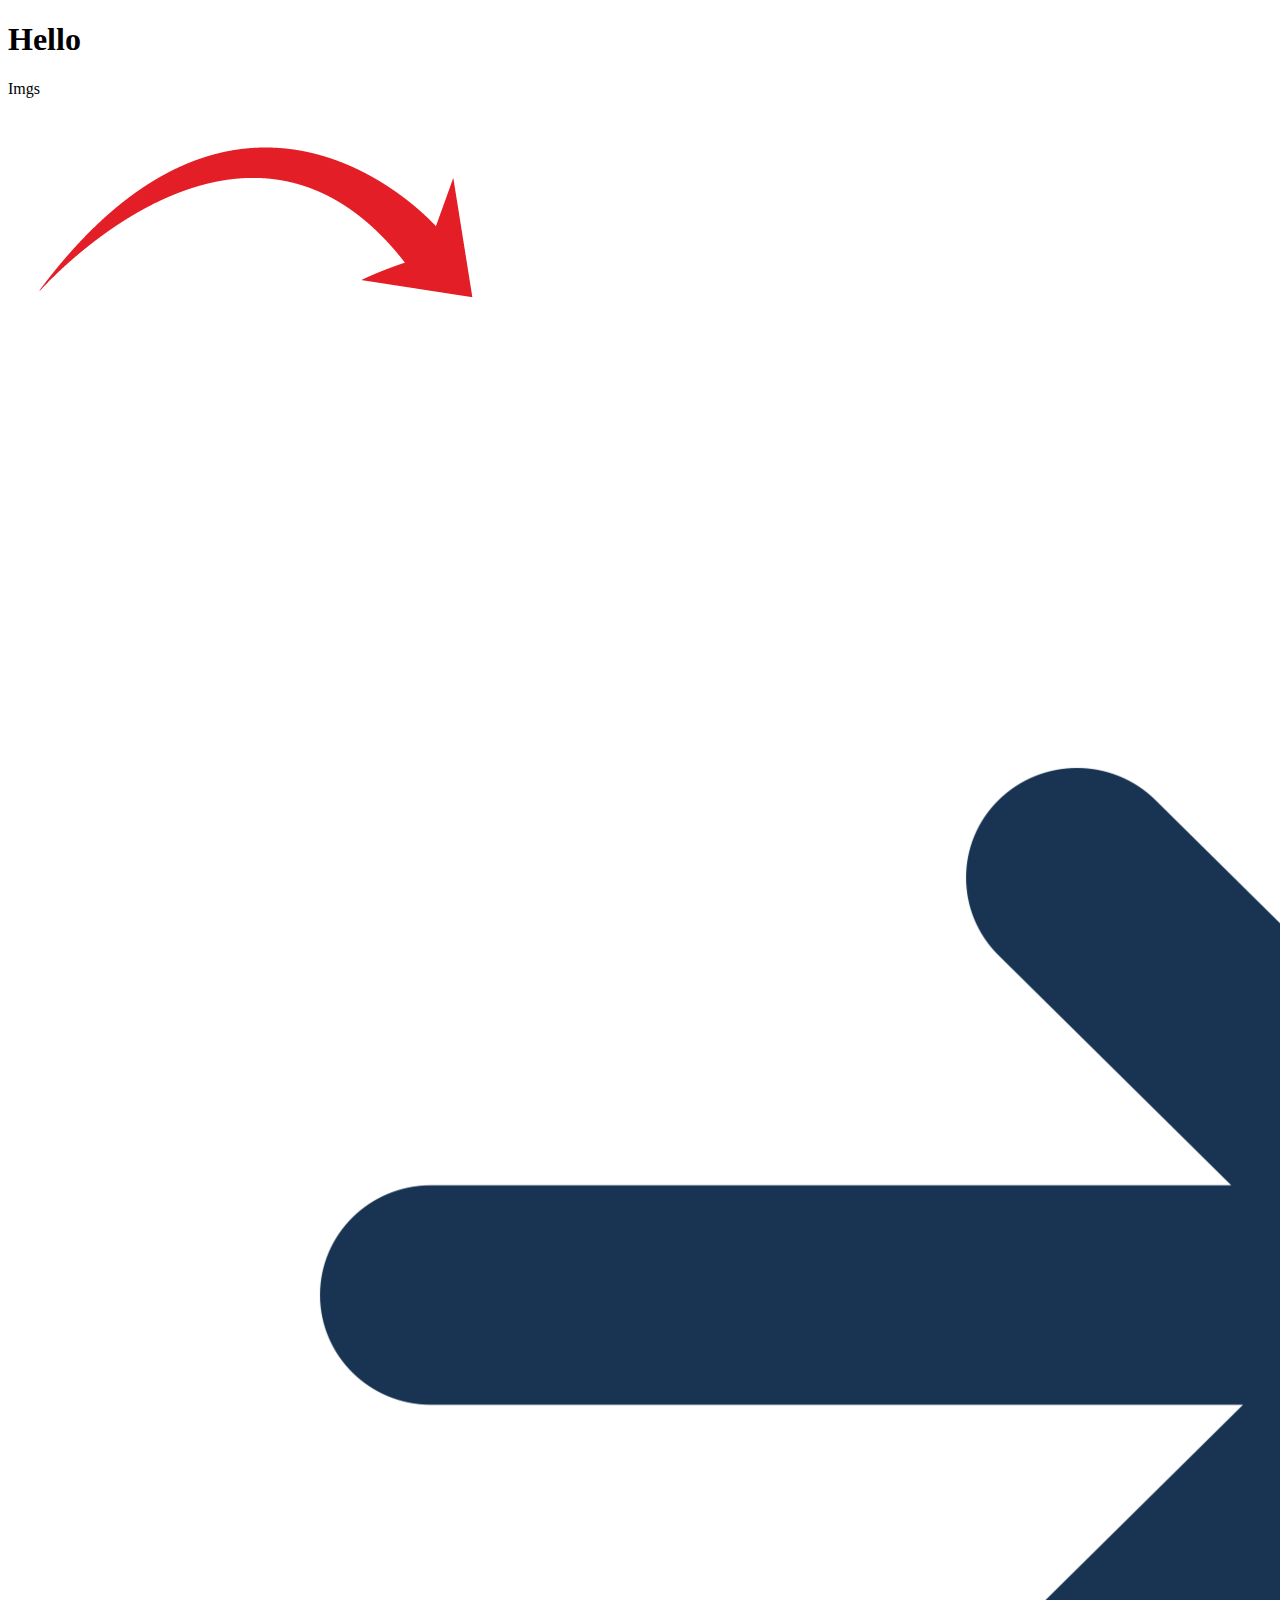
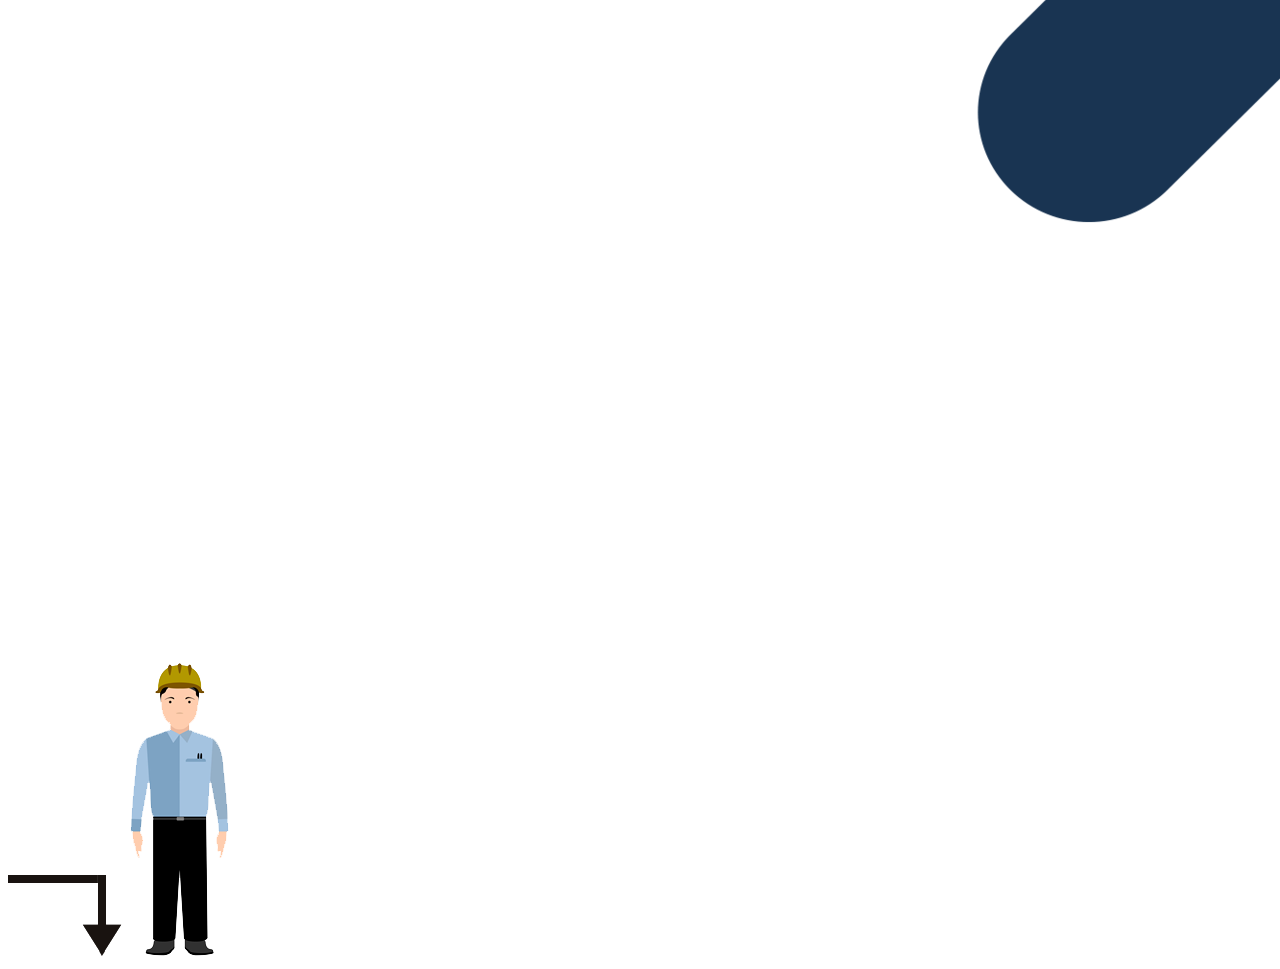
<file: DE1/temp/index.html>
<!DOCTYPE html>
<html lang="en">
<head>
    <meta charset="UTF-8">
    <meta name="viewport" content="width=device-width, initial-scale=1.0">
    <title>D</title>
</head>
<body>
    <h1>Hello</h1>
    <p>Imgs</p>
    <div class="imgs">
        
    </div>
    <script type="module" src="script.js"></script>
    <script type="application/json" src="imgs.json"></script>
</body>
</html>
</file>
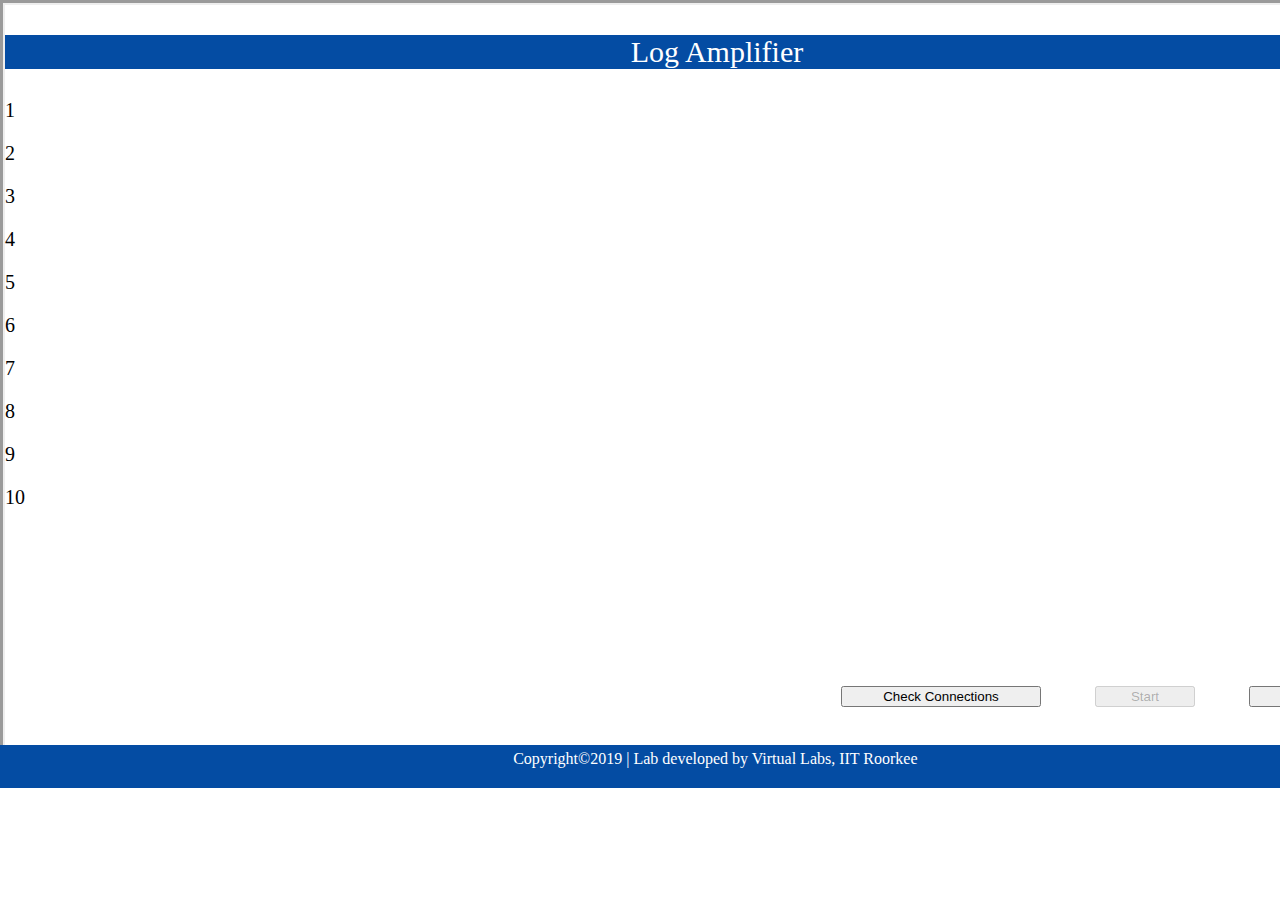
<file: DE1/helper/cable/simulate.html>
<head>
	<link rel="stylesheet" href="./css/simstyle.css">
	<title>Log Amplifier</title>
	<link href="https://cdn.jsdelivr.net/npm/bootstrap@5.3.0-alpha2/dist/css/bootstrap.min.css" rel="stylesheet"
		integrity="sha384-aFq/bzH65dt+w6FI2ooMVUpc+21e0SRygnTpmBvdBgSdnuTN7QbdgL+OapgHtvPp" crossorigin="anonymous">
	<script src="https://cdn.jsdelivr.net/npm/bootstrap@5.3.0-alpha2/dist/js/bootstrap.bundle.min.js"
		integrity="sha384-qKXV1j0HvMUeCBQ+QVp7JcfGl760yU08IQ+GpUo5hlbpg51QRiuqHAJz8+BrxE/N"
		crossorigin="anonymous"></script>
		<style>
			.pointBox p{
				font-size: 20px;
			}
		</style>
</head>

<body bgcolor="white" style="width:95em">

	<div class="exp">

		<p style="background-color: #044ca3;color:white;font-size:30px;text-align:center">Log Amplifier</p>

		<a id="myBtn" href="#"><button id="myBtn" class="btn btn-danger" style="position: absolute;margin-top: -6px;
				left: 91.5%;">Instructions</button></a>

		<!-- Connection Points -->
		<div class="pointBox">
			<p id="vertex1">1</p>
			<p id="vertex2">2</p>
			<p id="vertex3">3</p>
			<p id="vertex4">4</p>
			<p id="vertex5">5</p>
			<p id="vertex6">6</p>
			<p id="vertex7">7</p>
			<p id="vertex8">8</p>
			<p id="vertex9">9</p>
			<p id="vertex10">10</p>
		</div>

		<!-- Division for buttons-->

		<div class="top">
			<form action="exp.html" method="" style="width:100%;text-align:right">
				<div class="button"><button class="b1 btn btn-danger" type="button" id="check" value="CHECK"
						style="width: 200px;">Check Connections</button></div>
				<div class="button"><button href="exp.html" type="submit" id="start" style="cursor:not-allowed;width: 100px;"
						value="START" disabled class="btn btn-secondary">Start</button></div>
				<div class="button"><button id="reset" class="b2 btn btn-warning" type="button" 
						value="RESET" style="width: 100px;">Reset</button></input>
				</div>
			</form>
		</div>

	</div>
	<div
		style="position:relative;top:48em;left:-1em;color:white;background-color: #044ca3;width: 93.6%;text-align: center;height:33px;padding:5px;">
		Copyright&copy;2019 | Lab developed by Virtual Labs, IIT Roorkee</div>
	<div class="instruct">
		<!-- <a id="myBtn" href="#"><button id="myBtn" class="btn btn-primary">Instructions</button></a> -->
		<div id="myModal" class="modal">
			<div class="modal-content" style="position:absolute;width:68%;left:3%;">
				<div class="modal-header">
					<span class="close">&times;</span>
					<h2>Instructions</h2>
				</div>

				<div class="modal-body">

					<center><img src="./images/setup.PNG" alt="setup" width="600" height="250"></center>
					<p>
					<ol type="1" style="font-size:17px;font-family:Courier;">
						<li>Connect the components as mentioned below:<br>(1-3),(2-4),(5-7),(6-8)</li>
						<li>Click on <b>'Check'</b> button to check the connections. If connected connections are wrong, Make the right connection as per given instruction.</li>
						<li>If connections are right, Click on the<b>'Start'</b> button to perform the experiment.</li>
					</ol>
					</p><br />
					<!-- <label>Note:</label><b>Donot start before properly connecting the wires.</b> -->
				</div>
				<div class="modal-footer">
					<br>
				</div>
			</div>
		</div>
	</div>

	<script>
		var modal = document.getElementById("myModal");

		// Get the button that opens the modal
		var btn = document.getElementById("myBtn");

		// Get the <span> element that closes the modal
		var span = document.getElementsByClassName("close")[0];

		// When the user clicks the button, open the modal 
		btn.onclick = function () {
			modal.style.display = "block";
		}

		// When the user clicks on <span> (x), close the modal
		span.onclick = function () {
			modal.style.display = "none";
		}

		// When the user clicks anywhere outside of the modal, close it
		window.onclick = function (event) {

			if (event.target == modal) {
				modal.style.display = "none";
			}
		}

	</script>

	<script src="./js/jsplumb.js"></script>
	<script src="./js/demo.js"></script>

</body>
</file>
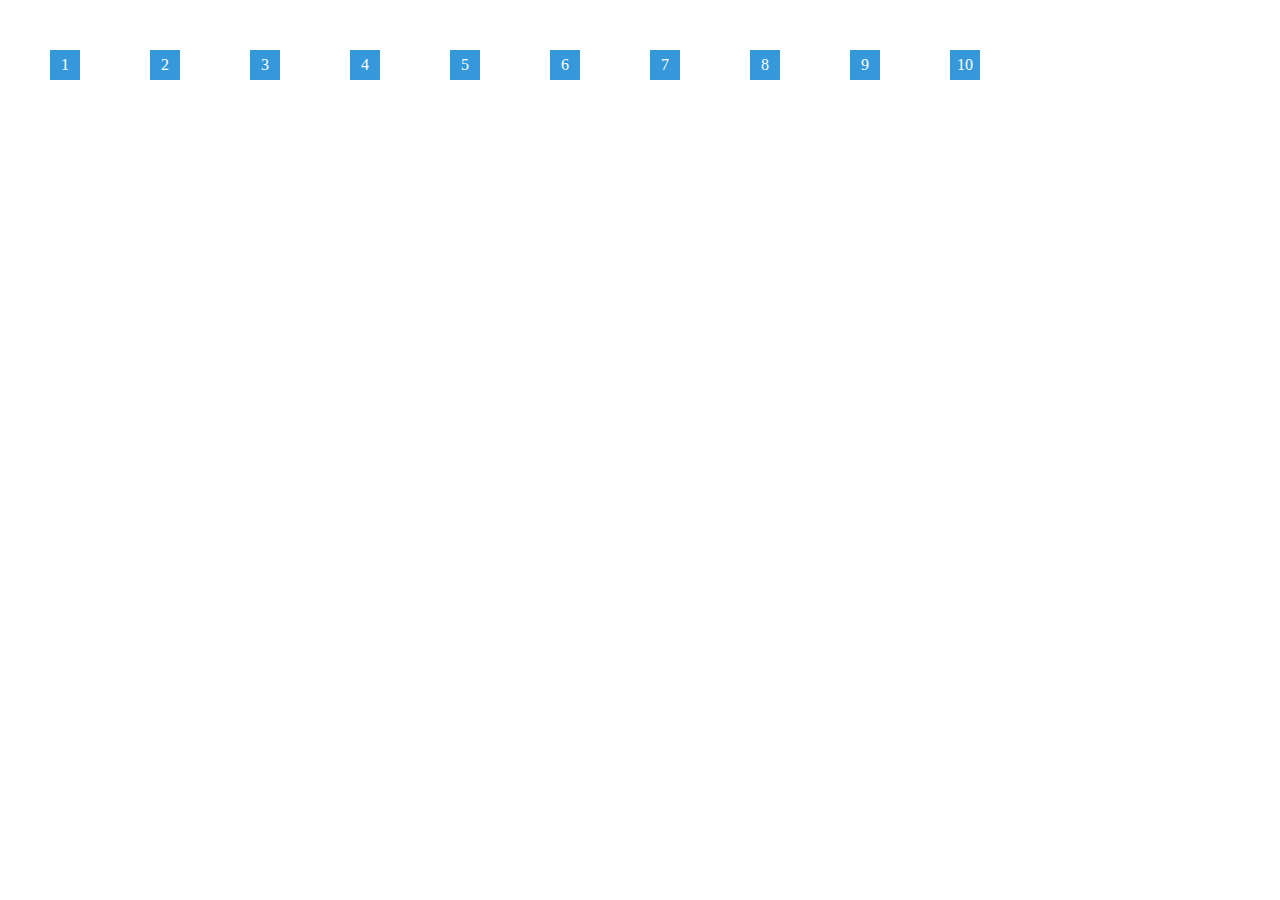
<file: DE1/helper/cable/temp.html>
<!DOCTYPE html>
<html lang="en">
<head>
  <meta charset="UTF-8">
  <meta name="viewport" content="width=device-width, initial-scale=1.0">
  <title>JsPlumb Circuit Simulator</title>
  <script src="js/jsplumb.js"></script>
  <style>
    .vertex {
      width: 30px;
      height: 30px;
      background-color: #3498db;
      color: #fff;
      text-align: center;
      line-height: 30px;
      position: absolute;
      cursor: pointer;
    }
  </style>
</head>
<body>

<!-- Vertices -->
<div class="vertex" id="vertex1" style="left: 50px; top: 50px;">1</div>
<div class="vertex" id="vertex2" style="left: 150px; top: 50px;">2</div>
<div class="vertex" id="vertex3" style="left: 250px; top: 50px;">3</div>
<div class="vertex" id="vertex4" style="left: 350px; top: 50px;">4</div>
<div class="vertex" id="vertex5" style="left: 450px; top: 50px;">5</div>
<div class="vertex" id="vertex6" style="left: 550px; top: 50px;">6</div>
<div class="vertex" id="vertex7" style="left: 650px; top: 50px;">7</div>
<div class="vertex" id="vertex8" style="left: 750px; top: 50px;">8</div>
<div class="vertex" id="vertex9" style="left: 850px; top: 50px;">9</div>
<div class="vertex" id="vertex10" style="left: 950px; top: 50px;">10</div>

<script>
  $(document).ready(function() {
    jsPlumb.ready(function () {

      // Initialize jsPlumb
      jsPlumb.setContainer(document.body);

      // Configure connectors
      jsPlumb.importDefaults({
        Connector: ["Bezier", { curviness: 150 }],
        Anchors: ["Right", "Left"],
        Endpoint: ["Dot", { radius: 5 }],
        EndpointStyle: { fill: "#3498db" }
      });

      // Create Endpoints for vertices
      $(".vertex").each(function() {
        jsPlumb.addEndpoint($(this), {
          endpoint: "Blank",
          anchor: "Continuous",
          isTarget: true
        });

        jsPlumb.addEndpoint($(this), {
          endpoint: "Blank",
          anchor: "Continuous",
          isSource: true
        });
      });

      // Allow connections between vertices
      jsPlumb.bind("connection", function(info) {
        // Do something when a connection is established
        console.log("Connection established:", info.connection);
      });

    });
  });
</script>

</body>
</html>
</file>
<file: DE1/helper/cable/css/simstyle.css>
.exp {
    position: absolute;
    top: 0em;
    border: 5px;
    left: 0%;
    height: 48em;
    width: 89em;
    border-style: groove;
    background-color: white;
    /* width: 1422px; */
}
/* input {
    background: #228b22;
    color: white;
    padding: 10px 10px;
    border: none;
    border-radius: 3px;
} */
	#dragDropWindow1{
		left: 19.9em;
		top: 27.6em;
		position: fixed;
	}
	#dragDropWindow6{
		left: 17.5em;
		top: 27.6em;
		position: fixed;
	}
	#dragDropWindow8{
		left: 62.1em;
		top: 29.3em;
		position: fixed;
	}
	#dragDropWindow4{
		left: 73.55em;
		top: 23.1em;
		position: fixed;
	}
	#dragDropWindow5{
		left: 42.5em;
		top: 27em;
		position: fixed;
	}
	#dragDropWindow2{
		left: 27.7em;
		top: 24em;
		position: fixed;
	}
	#dragDropWindow7{
		left: 71.3em;
		top: 23.1em;
		position: absolute;
	}
	#dragDropWindow3{
		left: 62.1em;
		top: 25.7em;
		position: fixed;
	}
	.image{
		position:relative;
		margin-top:100px;
	}
	.top{
		position:absolute;
		bottom:50px;
		right:30px;
		/*z-index:10;*/
	}
	.instruct{
		float:right;
	}
	.b1:hover{
		background-color:yellow;
		color:red;
		cursor:pointer;
	}
	.b2:hover{
		background-color:red;
		color:white;
		cursor:pointer;
	}
	.button{
		display:inline-flex;
		margin-right:50px;
	}
	.modal {
		display: none;
		position: fixed;
		z-index: 1;
		padding-top: 100px;
		left: 0;
		top: 0;
		width: 100%;
		height: 100%; 
		overflow: auto;
	}
	.modal-content {
		background-color: #fefefe;
		margin: auto;
		padding: 20px;
		border: 1px solid #888;
		width: 80%;
		-webkit-animation-name: animatetop;
		-webkit-animation-duration: 0.4s;
		animation-name: animatetop;
		animation-duration: 0.4s
	}
	@-webkit-keyframes animatetop {
		from {top:-300px; opacity:0} 
		to {top:0; opacity:1}
	}
	@keyframes animatetop {
		from {top:-300px; opacity:0}
		to {top:0; opacity:1}
	}
	.close {
		color: #ffffff;
		float: right;
		font-size: 28px;
		font-weight: bold;
	}
	.close:hover,
	.close:focus {
		text-decoration: none;
		cursor: pointer;
	}
	.modal-header {
		padding: 2px 16px;
		background-color: #044ca3;
		color: white;
	}
	.modal-body {padding: 2px 16px;}
	.modal-footer {
		padding: 2px 16px;
		background-color: #044ca3;
		color: white;
	}
	path, .jtk-endpoint { cursor:pointer; }
	.cmdLink { font-size:0.80em;}
	.drag-drop-demo a, .drag-drop-demo a:visited {
		color:#057D9F;
	}
	.demo {
    /* for IE10+ touch devices */
		touch-action:none;
	}
	body{
	    margin-left: 15px!important;
		margin-top: -23px!important;
	}
</file>
